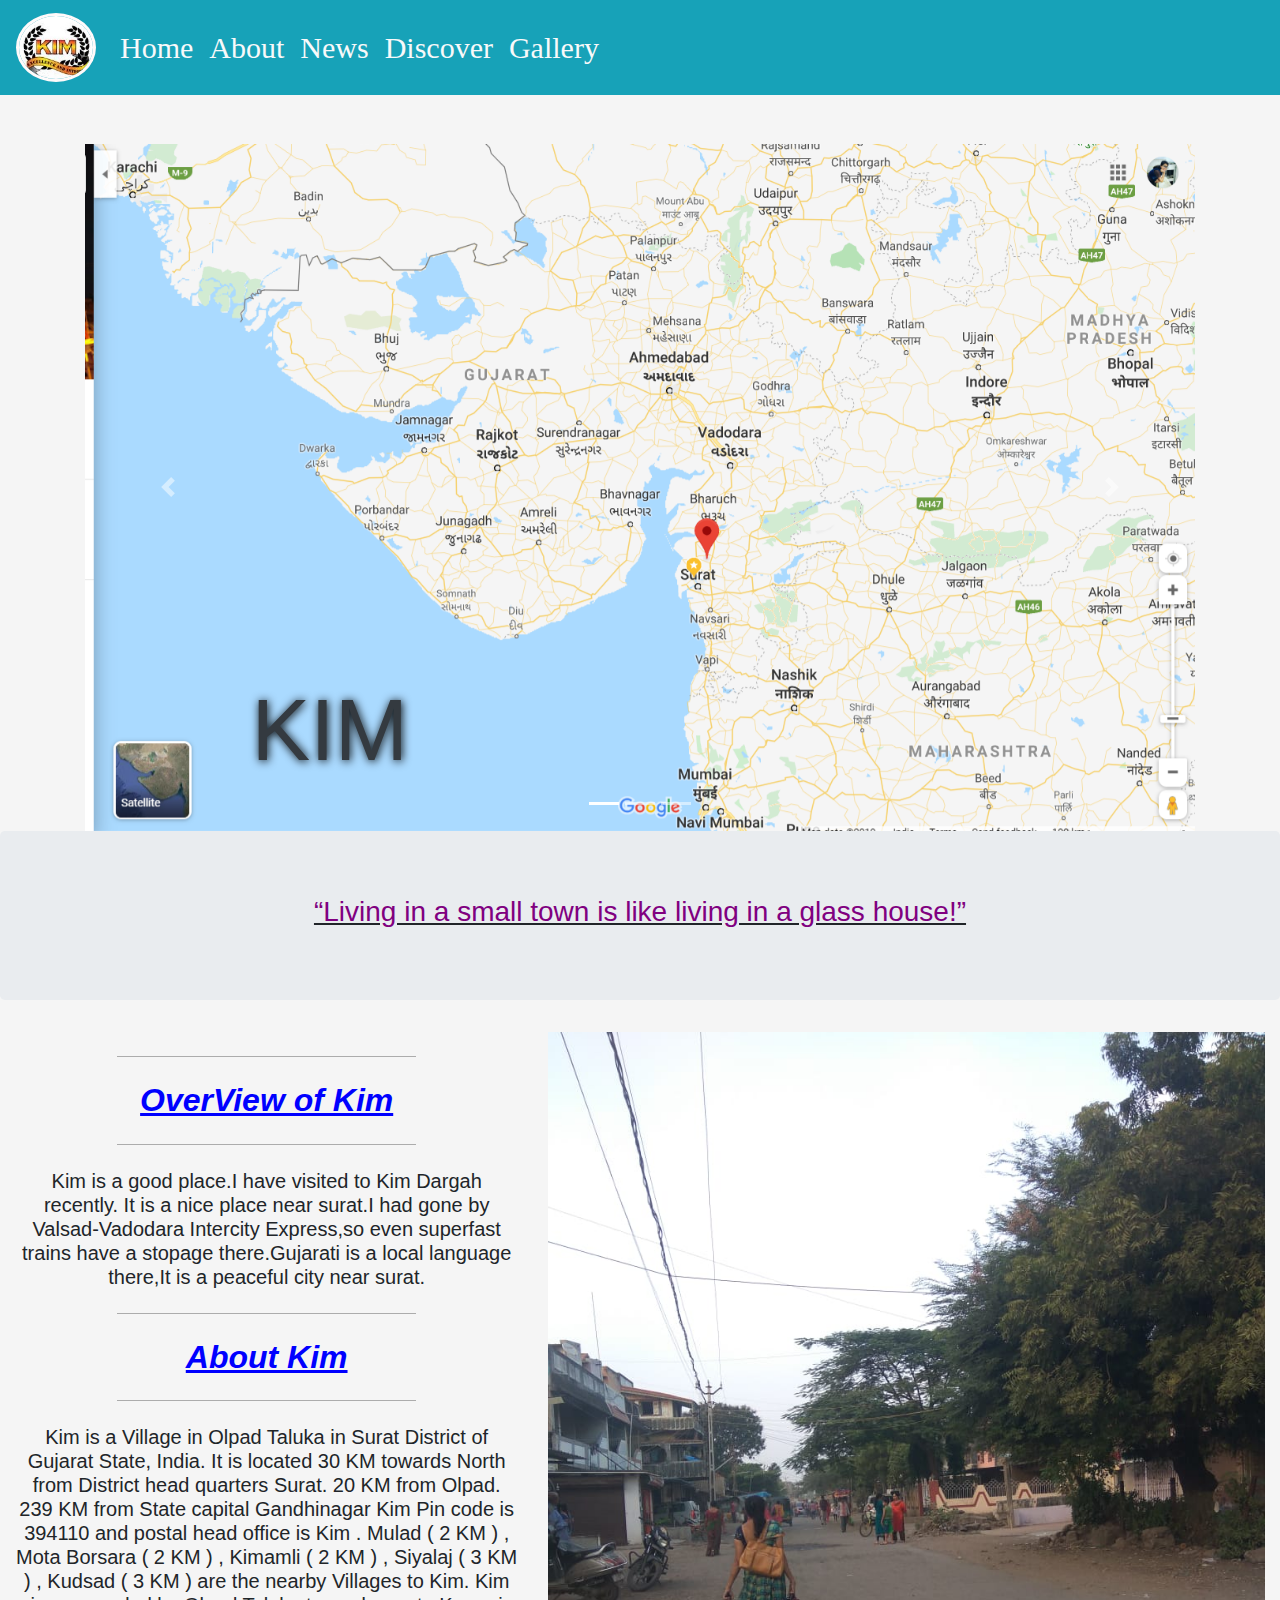
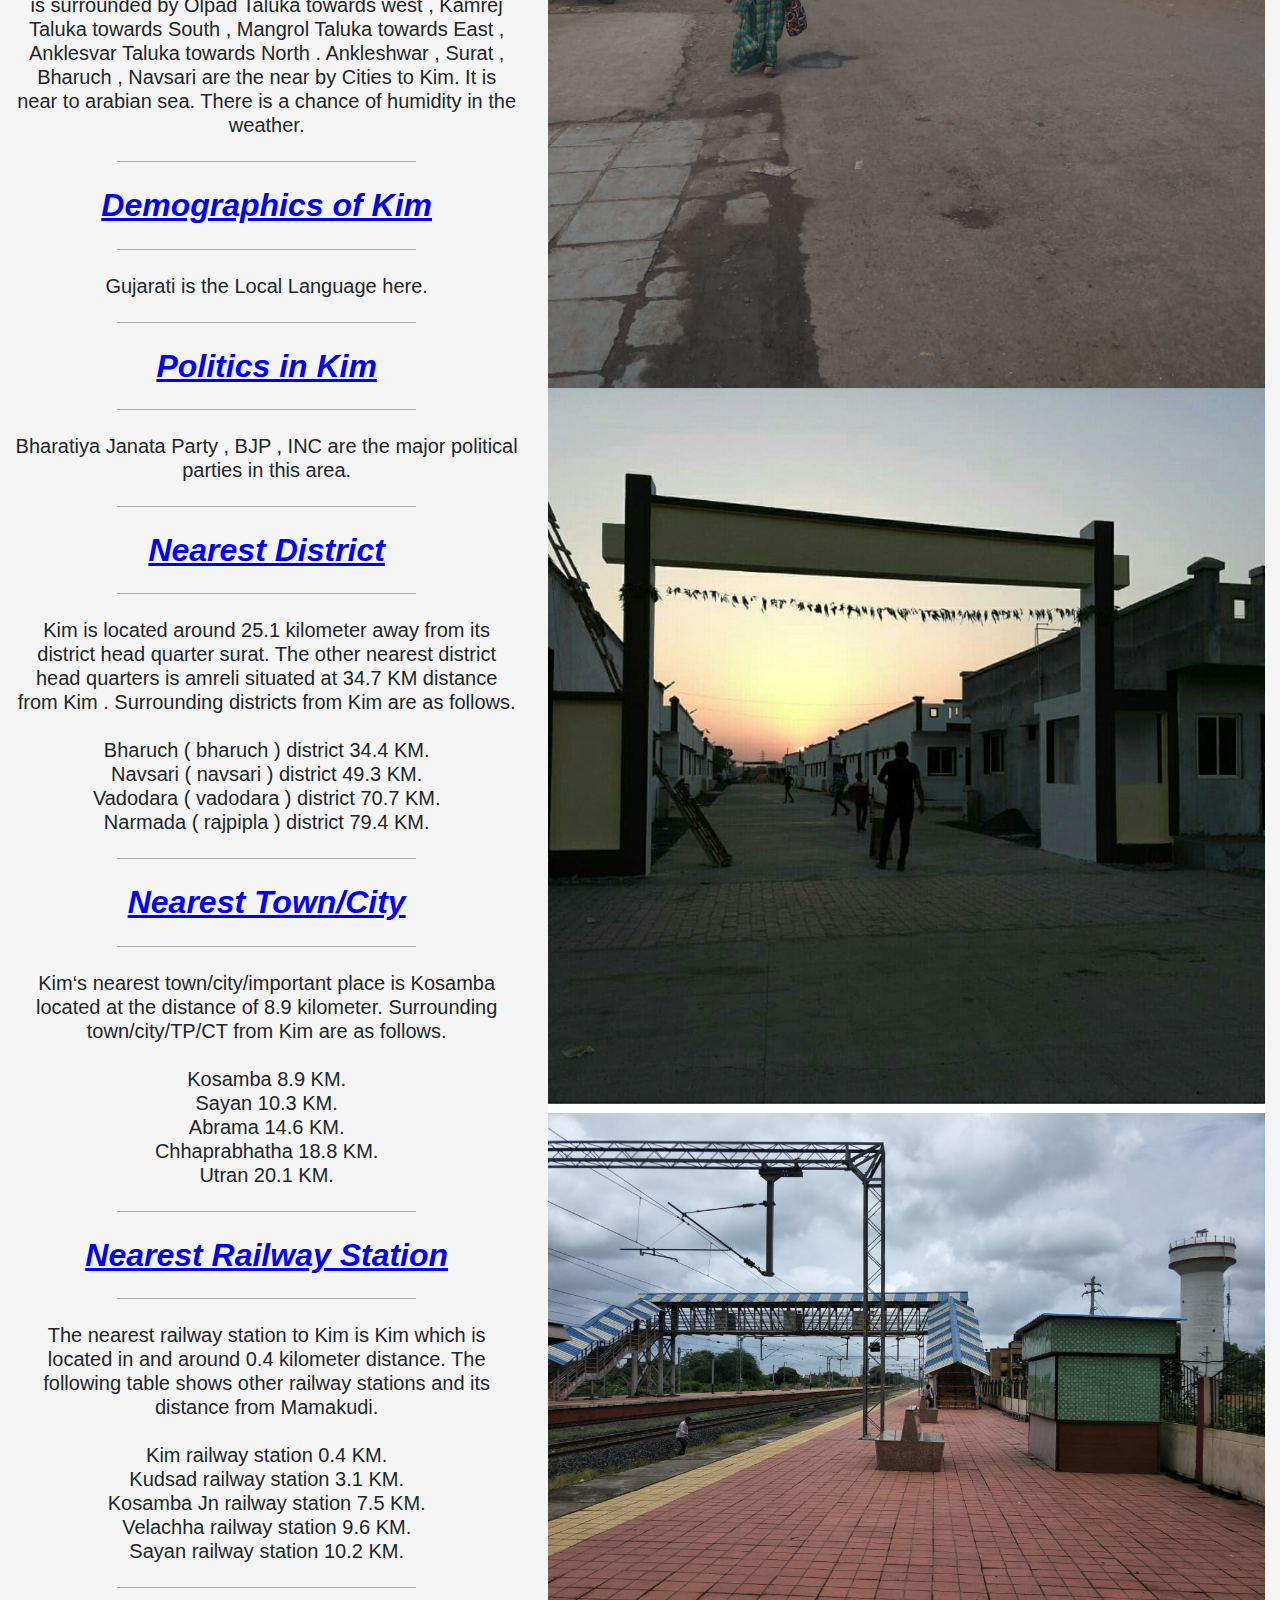
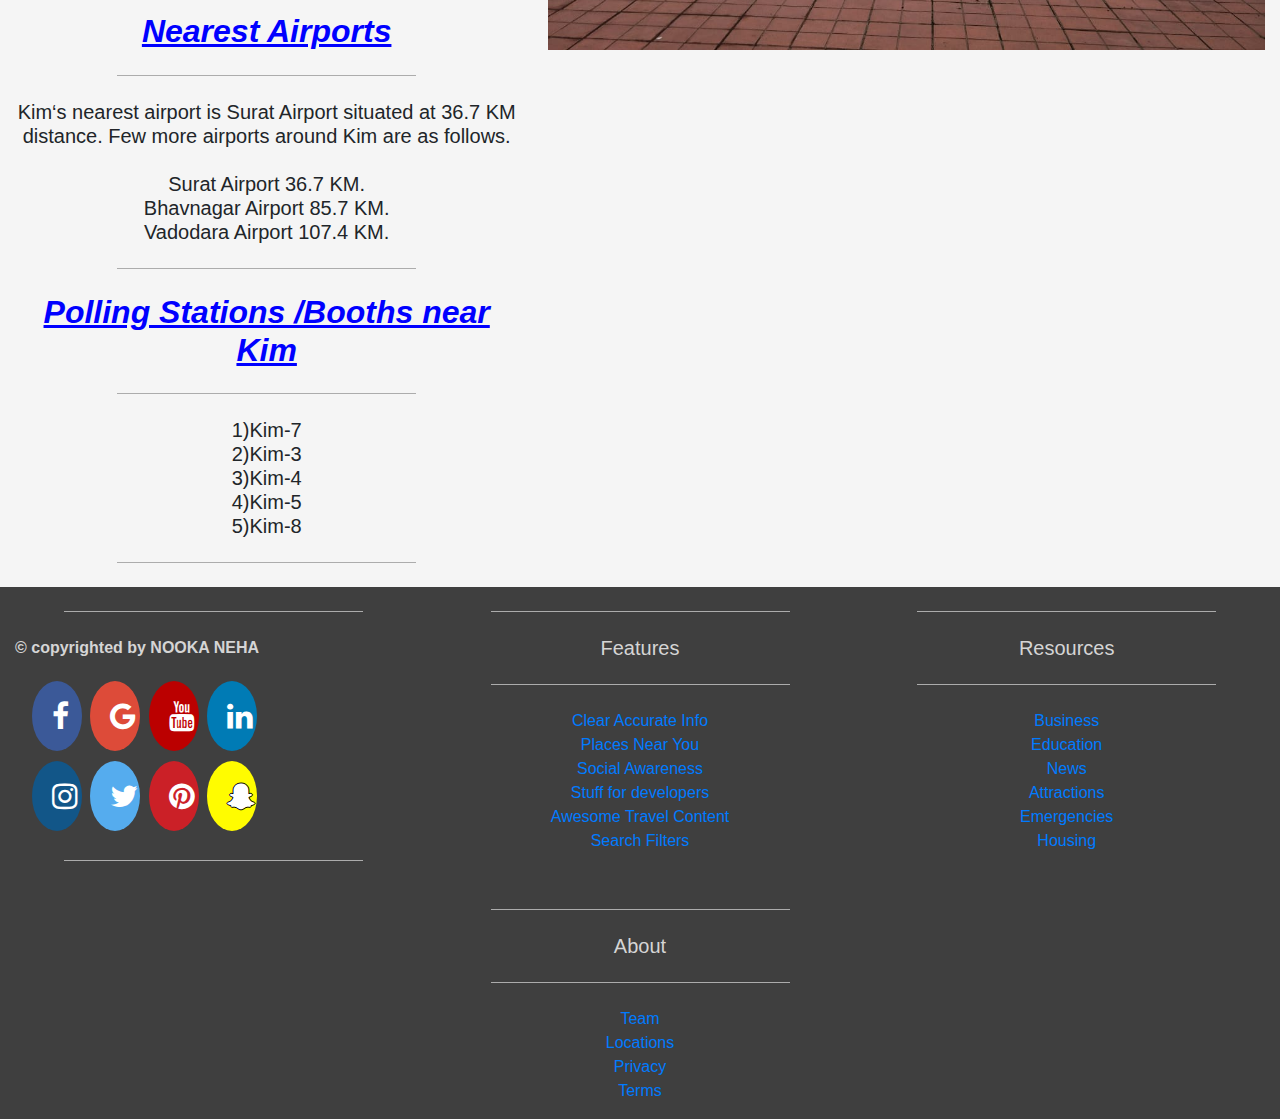
<file: about.html>
<!doctype html>
<html lang="en">

<head>
  <!-- Required meta tags -->
  <meta charset="utf-8">
  <meta name="viewport" content="width=device-width, initial-scale=1, shrink-to-fit=no">

  <!-- Bootstrap CSS -->
  <link rel="stylesheet" href="https://stackpath.bootstrapcdn.com/bootstrap/4.3.1/css/bootstrap.min.css"
    integrity="sha384-ggOyR0iXCbMQv3Xipma34MD+dH/1fQ784/j6cY/iJTQUOhcWr7x9JvoRxT2MZw1T" crossorigin="anonymous">
    <link rel="stylesheet" href="https://cdnjs.cloudflare.com/ajax/libs/font-awesome/4.7.0/css/font-awesome.min.css">

    <link rel="stylesheet" type="text/css" href="index.css">

  <title>About Kim</title>
  <style>
  p{
    font-size:medium;
    font-family: Verdana, Geneva, Tahoma, sans-serif;
  }
  h2{
    font-style:italic;
    text-decoration: underline;
    font-weight: bold;
    color:blue;
    text-align: center;
  }
  
  </style>
</head>

<body>

    <br>
    <div>
    <nav class="nav  navbar navbar-expand-md navbar-dark bg-info  fixed-top justify-content-center">
        <a class="navbar-brand" href="index.html">
            <img src="Logo.jpg" class="n"alt="Logo" style="width:80px;"></a>
            <button type="button" class="navbar-toggler" data-toggle="collapse" data-target="#menu">
              <span class="navbar-toggler-icon"></span>
              </button>
              <div class="collapse navbar-collapse" id="menu">
              <ul class="navbar-nav">
       <li class="nav-item"> <a class="nav-item nav-link text-light " href="index.html">Home</a></li>
        <li class="nav-item"><a class="nav-item nav-link text-light active" href="about.html">About</a></li>
          <li class="nav-item"><a class="nav-item nav-link text-light" href="news.html">News</a></li>
            <li class="nav-item"><a class="nav-item nav-link text-light" href="discover.html">Discover</a></li>
              <li class="nav-item"><a class="nav-item nav-link text-light" href="attractions.html">Gallery</a></li>
           </ul> </div>
    </nav>
    </div>
    <br><br><br><br><br>
    <div id="slides" class=" container carousel slide" data-ride="carousel">
        <ul class="carousel-indicators">
            <li data-target="#slides" data-slide-to="0" class="active"></li>
            <li data-target="#slides" data-slide-to="1"></li>
            <li data-target="#slides" data-slide-to="2"></li>
          </ul>
      <div class="carousel-inner">
        <div class="carousel-item active" data-interval="1000">
            <img src="guj.png" class="d-block w-100">

          <div class="carousel-caption">
            <h1 class="display-2 text-dark float-left">KIM </h1>
        </div>
      </div>
      <div class="carousel-item"data-interval="1000">
        <img src="about1.jpg" class="d-block w-100">

        <div class="carousel-caption">
          <h1 class="display-2">Beauty In Simplicity</h1>
      </div>
    </div><div class="carousel-item"data-interval="1000">
      <img src="world.png" class="d-block w-100">

      <div class="carousel-caption">
        <h1 class="display-2">Small Town with Creative Minds</h1>
    </div>
  </div>
    
      
      <a class="carousel-control-prev" href="#slides" role="button" data-slide="prev">
          <span class="carousel-control-prev-icon" aria-hidden="true"></span>
          <span class="sr-only">Previous</span>
          </a>
          <a class="carousel-control-next" href="#slides" role="button" data-slide="next">
          <span class="carousel-control-next-icon" aria-hidden="true"></span>
          <span class="sr-only">Next</span>
          </a>
      </div>
   </div>
   <div class="jumbotron text-center">
     <h3 style="font-size:28px; color:purple;">“Living in a small town is like living in a glass house!”</h3>
   </div>
  <div class="container-fluid padding">
    <div class="row padding">
      <div class="col-md-12 col-lg-5">
          <hr class="my-4"><h2>OverView of Kim</h2><hr class="my-4">
        <h5>Kim is a good place.I have visited to Kim Dargah recently. It is a nice place near surat.I had gone by Valsad-Vadodara Intercity Express,so even superfast trains have a stopage there.Gujarati is a local language there,It is a peaceful city near surat.</h5>
        <hr class="my-4">
        <h2>About Kim</h2><hr class="my-4">
        <h5>

            Kim is a Village in Olpad Taluka in Surat District of Gujarat State, India. It is located 30 KM towards North from District head quarters Surat. 20 KM from Olpad. 239 KM from State capital Gandhinagar
            
            Kim Pin code is 394110 and postal head office is Kim .
            
            Mulad ( 2 KM ) , Mota Borsara ( 2 KM ) , Kimamli ( 2 KM ) , Siyalaj ( 3 KM ) , Kudsad ( 3 KM ) are the nearby Villages to Kim. Kim is surrounded by Olpad Taluka towards west , Kamrej Taluka towards South , Mangrol Taluka towards East , Anklesvar Taluka towards North .
            
            Ankleshwar , Surat , Bharuch , Navsari are the near by Cities to Kim.
            
            It is near to arabian sea. There is a chance of humidity in the weather.</h5><hr class="my-4">

            <h2>Demographics of Kim</h2><hr class="my-4">
            <h5>
                Gujarati is the Local Language here.</h5><hr class="my-4">

            <h2>Politics in Kim</h2><hr class="my-4">
            <h5>
                Bharatiya Janata Party , BJP , INC are the major political parties in this area.</h5><hr class="my-4">

                <h2>Nearest District</h2><hr class="my-4">
                <h5>
                  Kim is located around 25.1 kilometer away from its district head quarter surat. The other nearest district head quarters is amreli situated at 34.7 KM distance from Kim . Surrounding districts from Kim are as follows.<br><br>
                    Bharuch ( bharuch ) district	34.4 KM.<br>
                      Navsari ( navsari ) district	49.3 KM.<br>
                      Vadodara ( vadodara ) district	70.7 KM.<br>
                      Narmada ( rajpipla ) district	79.4 KM.<br>

                  </h5><hr class="my-4">

                  <h2>Nearest Town/City</h2><hr class="my-4">
                <h5>
                  Kim‘s nearest town/city/important place is Kosamba located at the distance of 8.9 kilometer. Surrounding town/city/TP/CT from Kim are as follows.<br><br>
                  Kosamba	8.9 KM.<br>
                  Sayan	10.3 KM.<br>
                  Abrama	14.6 KM.<br>
                  Chhaprabhatha	18.8 KM.<br>
                  Utran	20.1 KM.
                  <br>

                  </h5><hr class="my-4">
                  <h2>Nearest Railway Station</h2><hr class="my-4">
            <h5>
              The nearest railway station to Kim is Kim which is located in and around 0.4 kilometer distance. The following table shows other railway stations and its distance from Mamakudi.<br><br>
              Kim railway station	0.4 KM.<br>
              Kudsad railway station	3.1 KM.<br>
              Kosamba Jn railway station	7.5 KM.<br>
              Velachha railway station	9.6 KM.<br>
              Sayan railway station	10.2 KM.<br>
              </h5><hr class="my-4">
                
                <h2>Nearest Airports</h2><hr class="my-4">
                <h5>
                  Kim‘s nearest airport is Surat Airport situated at 36.7 KM distance. Few more airports around Kim are as follows.<br><br>
                  Surat Airport	36.7 KM.<br>
                  Bhavnagar Airport	85.7 KM.<br>
                  Vadodara Airport	107.4 KM.<br>
                  </h5><hr class="my-4">

            <h2>Polling Stations /Booths near Kim</h2><hr class="my-4">
            <h5 class="text-center">
                1)Kim-7<br>
                2)Kim-3<br>
                3)Kim-4<br>
                4)Kim-5<br>
                5)Kim-8</h5><hr class="my-4">
                
      </div>
      <div class="col-lg-7">
          <img src="about11.jpeg" class="d-block w-100 h-20">
          <img src="about.jpg" class="d-block w-100 h-20">
          <img src="about3.jpg" class="d-block w-100 h-20">


      </div>
    </div>
  </div>
  <footer class="container-fluid ">
      <div class="row">
        <div class="col-12 col-md">
          <hr class="my-4">
          <strong class="d-block mb-3 text-left">&copy; copyrighted by NOOKA NEHA</strong>
          <div class="col-12 justify-content-center">
             <a href="https://www.facebook.com/" class="fa fa-facebook"></a>
          <a href="https://www.google.com/" class="fa fa-google"></a>
          
          <a href="https://www.youtube.com/" class="fa fa-youtube"></a>
          <a href="https://www.linkedin.com/" class="fa fa-linkedin"></a>
  
          <br>
          <a href="https://www.instagram.com/" class="fa fa-instagram"></a>
            
            <a href="https://www.twitter.com/" class="fa fa-twitter"></a>
            
            <a href="https://www.pinterest.com/" class="fa fa-pinterest"></a>
            <a href="https://www.snapchat.com/" class="fa fa-snapchat-ghost"></a>
  
  
              <hr class="my-4">
        </div></div>
        <div class=" col-4 col-md">
          <hr class="my-4">
          <h5>Features</h5>
          <hr class="my-4">
          <ul class="list-unstyled text-small">
            <li><a href="#">Clear Accurate Info</a></li>
            <li><a href="#">Places Near You</a></li>
            <li><a href="#">Social Awareness</a></li>
            <li><a href="#">Stuff for developers</a></li>
            <li><a href="#">Awesome Travel Content</a></li>
            <li><a href="#">Search Filters</a></li>
          </ul>
        </div>
  
        <div class="col-4 col-md">
          <hr class="my-4">
          <h5>Resources</h5>
          <hr class="my-4">
          <ul class="list-unstyled text-small">
            <li><a href="#">Business</a></li>
            <li><a href="#">Education</a></li>
            <li><a href="#">News</a></li>
            <li><a href="#">Attractions</a></li>
            <li><a href="#">Emergencies</a></li>
            <li><a href="#">Housing</a></li>
          </ul>
        </div>
        <div class="col-4 col-md">
          <hr class="my-4">
          <h5>About</h5>
          <hr class="my-4">
          <ul class="list-unstyled text-small">
            <li><a href="#">Team</a></li>
            <li><a href="#">Locations</a></li>
            <li><a href="#">Privacy</a></li>
            <li><a href="#">Terms</a></li>
          </ul>
        </div>
      </div>
    </footer>
   
  <!-- Optional JavaScript -->
  <!-- jQuery first, then Popper.js, then Bootstrap JS -->
  <script src="https://code.jquery.com/jquery-3.3.1.slim.min.js"
    integrity="sha384-q8i/X+965DzO0rT7abK41JStQIAqVgRVzpbzo5smXKp4YfRvH+8abtTE1Pi6jizo"
    crossorigin="anonymous"></script>
  <script src="https://cdnjs.cloudflare.com/ajax/libs/popper.js/1.14.7/umd/popper.min.js"
    integrity="sha384-UO2eT0CpHqdSJQ6hJty5KVphtPhzWj9WO1clHTMGa3JDZwrnQq4sF86dIHNDz0W1"
    crossorigin="anonymous"></script>
  <script src="https://stackpath.bootstrapcdn.com/bootstrap/4.3.1/js/bootstrap.min.js"
    integrity="sha384-JjSmVgyd0p3pXB1rRibZUAYoIIy6OrQ6VrjIEaFf/nJGzIxFDsf4x0xIM+B07jRM"
    crossorigin="anonymous"></script>
</body>

</html>
</file>
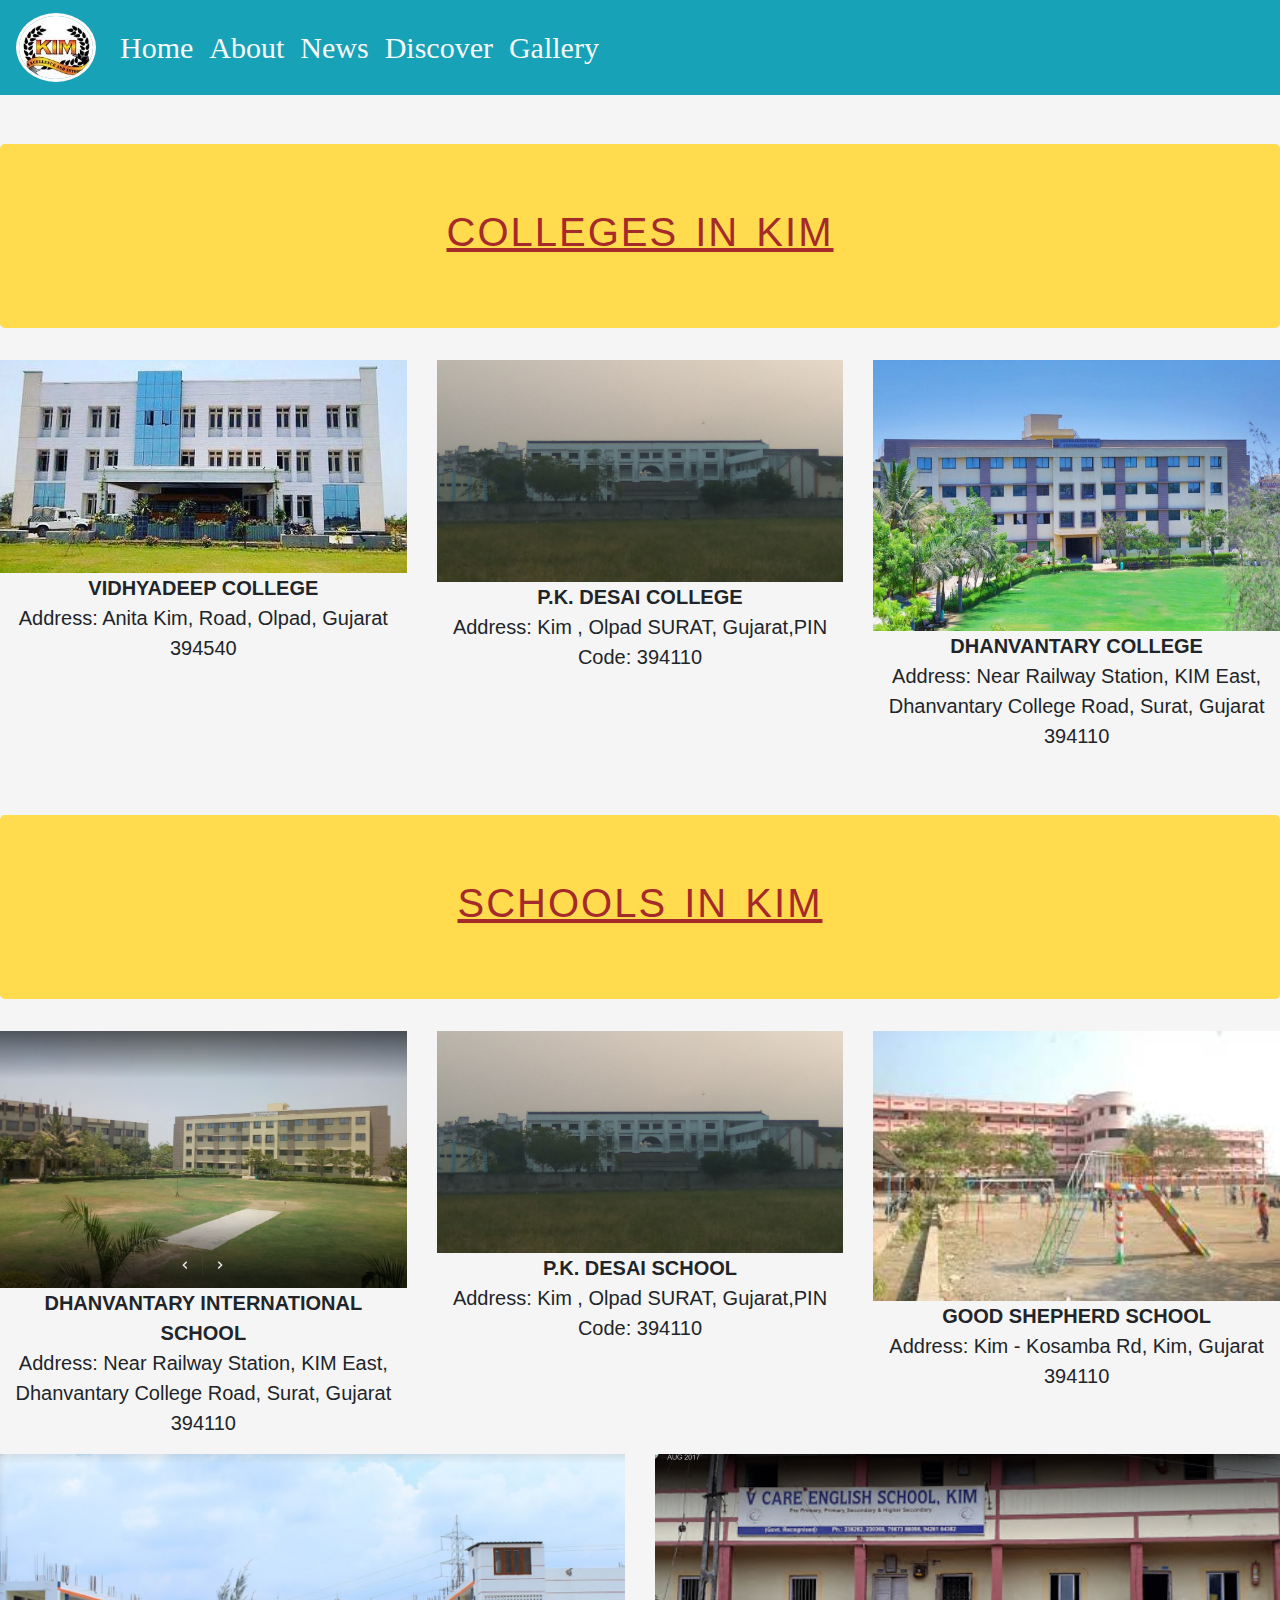
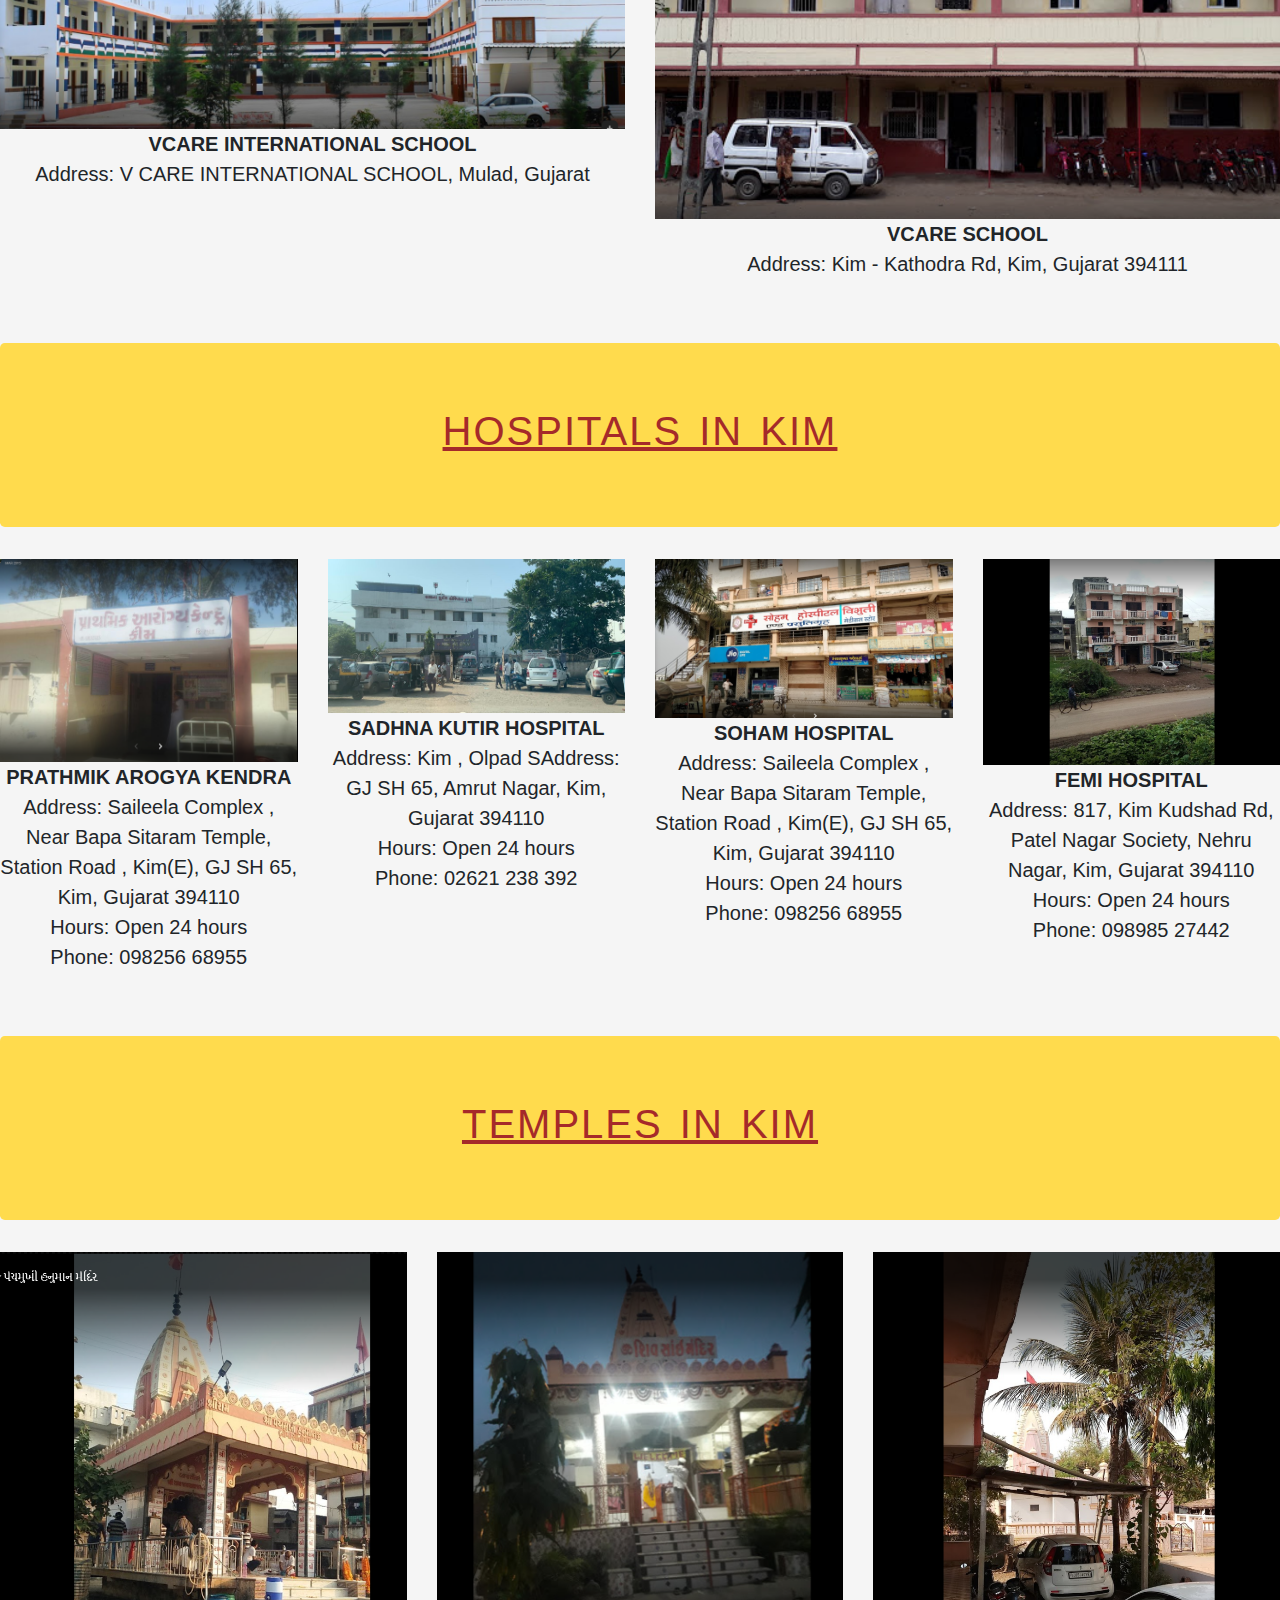
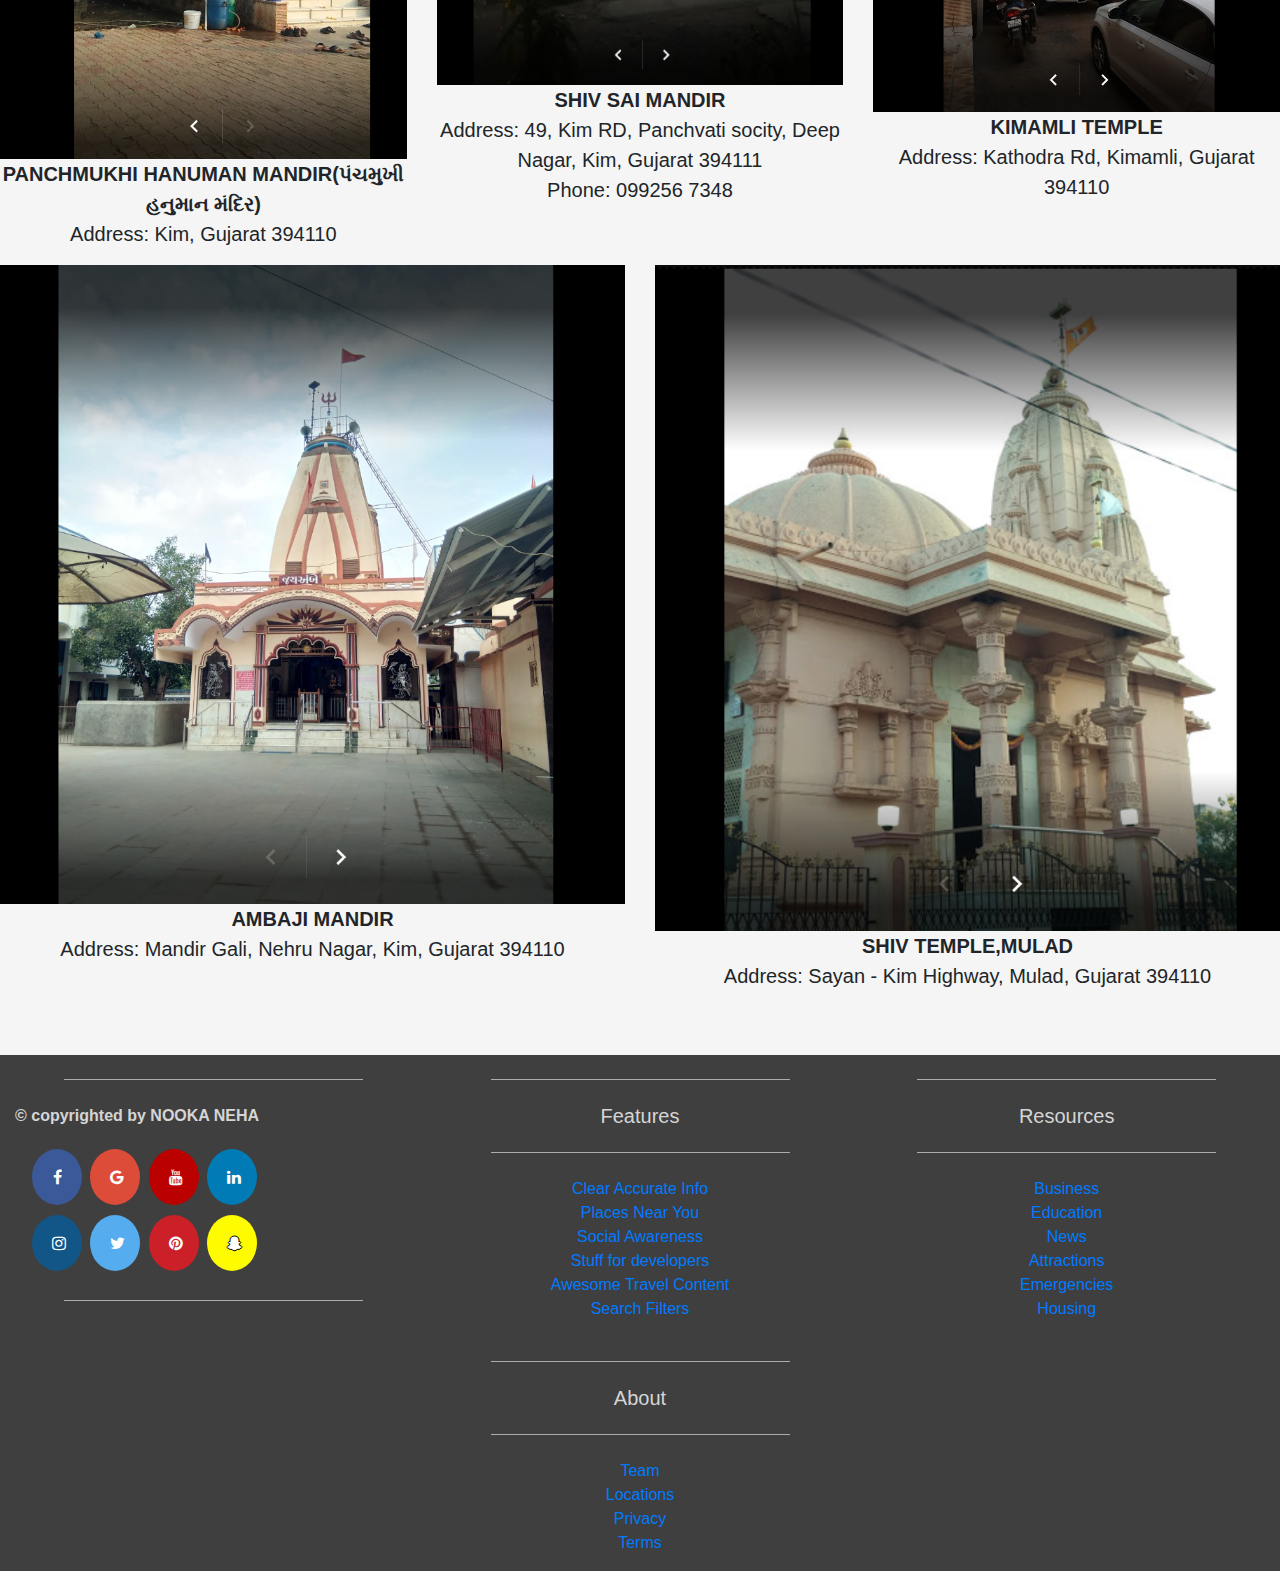
<file: discover.html>
<!doctype html>
<html lang="en">

<head>
  <!-- Required meta tags -->
  <meta charset="utf-8">
  <meta name="viewport" content="width=device-width, initial-scale=1, shrink-to-fit=no">

  <!-- Bootstrap CSS -->
  <link rel="stylesheet" href="https://stackpath.bootstrapcdn.com/bootstrap/4.3.1/css/bootstrap.min.css"
    integrity="sha384-ggOyR0iXCbMQv3Xipma34MD+dH/1fQ784/j6cY/iJTQUOhcWr7x9JvoRxT2MZw1T" crossorigin="anonymous">
  <link rel="stylesheet" type="text/css" href="index.css">
  <link rel="stylesheet" href="https://cdnjs.cloudflare.com/ajax/libs/font-awesome/4.7.0/css/font-awesome.min.css">

  <title>Discover Kim</title>
  <style>
  .jumbotron{
    background-color:#ffdb4d;
    color: brown;
    word-spacing: 4px;
    letter-spacing: 2px;
  }
  </style>
</head>

<body>


    <div>
        <nav class="nav  navbar navbar-expand-md navbar-dark bg-info  fixed-top justify-content-center">
            <a class="navbar-brand" href="index.html">
                <img src="Logo.jpg" class="n"alt="Logo" style="width:80px;"></a>
                <button type="button" class="navbar-toggler" data-toggle="collapse" data-target="#menu">
                  <span class="navbar-toggler-icon"></span>
                  </button>
                  <div class="collapse navbar-collapse" id="menu">
                  <ul class="navbar-nav">
           <li class="nav-item"> <a class="nav-item nav-link text-light " href="index.html">Home</a></li>
            <li class="nav-item"><a class="nav-item nav-link text-light " href="about.html">About</a></li>
              <li class="nav-item"><a class="nav-item nav-link text-light" href="news.html">News</a></li>
                <li class="nav-item"><a class="nav-item nav-link text-light active" href="discover.html">Discover</a></li>
                  <li class="nav-item"><a class="nav-item nav-link text-light" href="attractions.html">Gallery</a></li>
               </ul> </div>
        </nav>
        </div>
  <br><br><br><br><br><br>
  <div class="jumbotron">
    <h1>COLLEGES IN KIM</h1>
  </div>

  <div class="row">
    <div class="col-lg-4">
      <figure>
        <img src="school1.jpeg" class="d-block w-100 h-100">
        <figcaption><b>VIDHYADEEP COLLEGE</b><br>
          Address: Anita Kim, Road, Olpad, Gujarat 394540
        </figcaption>
      </figure>
    </div>
    <div class="col-lg-4">
      <figure>
        <img src="school4.jpg" class="d-block w-100 h-75">
        <figcaption><b>P.K. DESAI COLLEGE</b><br>
          Address: Kim , Olpad SURAT, Gujarat,PIN Code: 394110
        </figcaption>
      </figure>
    </div>
    <div class="col-lg-4">
      <figure>
        <img src="school5.jpg" class="d-block w-100 h-70">
        <figcaption>
            <b>DHANVANTARY COLLEGE</b><br>
            Address: Near Railway Station, KIM East, Dhanvantary College Road, Surat, Gujarat 394110
                </figcaption>
      </figure>
    </div>
  </div> <br><br>

  <div class="jumbotron">
    <h1>SCHOOLS IN KIM</h1>
  </div>

  <div class="row">
    <div class="col-lg-4">
      <figure>
        <img src="s.png" class="d-block w-100 h-100">
        <figcaption><b>DHANVANTARY INTERNATIONAL SCHOOL</b><br>
          Address: Near Railway Station, KIM East, Dhanvantary College Road, Surat, Gujarat 394110
        </figcaption>
      </figure>
    </div>
    <div class="col-lg-4">
      <figure>
        <img src="s1.jpg" class="d-block w-100 h-75">
        <figcaption><b>P.K. DESAI SCHOOL</b><br>
          Address: Kim , Olpad SURAT, Gujarat,PIN Code: 394110
        </figcaption>
      </figure>
    </div>
    <div class="col-lg-4">
      <figure>
        <img src="s2.jpg" class="d-block w-100 h-70">
        <figcaption>
          <b>GOOD SHEPHERD SCHOOL</b><br>
          Address: Kim - Kosamba Rd, Kim, Gujarat 394110    </figcaption>
      </figure>
    </div>
    <div class="col-lg-6">
    <figure>
        <img src="s3.png" class="d-block w-100 h-70">
        <figcaption><b>VCARE INTERNATIONAL SCHOOL</b><br>
          Address: V CARE INTERNATIONAL SCHOOL, Mulad, Gujarat        </figcaption>
      </figure>
    </div>
    <div class="col-lg-6">
    <figure>
        <img src="s4.png" class="d-block w-100 h-70">
        <figcaption>
          <b>VCARE SCHOOL</b><br>
          Address: Kim - Kathodra Rd, Kim, Gujarat 394111        </figcaption>
      </figure>
    </div>
  </div> <br><br>


  <div class="jumbotron">
      <h1>HOSPITALS IN KIM</h1>
    </div>
  
    <div class="row">
      <div class="col-lg-3">
        <figure>
          <img src="h1.png" class="d-block w-100 h-100">
          <figcaption><b>PRATHMIK AROGYA KENDRA</b><br>
            Address: Saileela Complex , Near Bapa Sitaram Temple, Station Road , Kim(E), GJ SH 65, Kim, Gujarat 394110<br>
            Hours:  Open 24 hours<br>
            Phone: 098256 68955          </figcaption>
        </figure>
      </div>
      <div class="col-lg-3">
        <figure>
          <img src="h22.jpeg" class="d-block w-100 h-100">
          <figcaption><b>SADHNA KUTIR HOSPITAL</b><br>
            Address: Kim , Olpad SAddress: GJ SH 65, Amrut Nagar, Kim, Gujarat 394110<br>
            Hours: Open 24 hours<br>
            Phone: 02621 238 392
          </figcaption>
        </figure>
      </div>
      <div class="col-lg-3">
        <figure>
          <img src="h3.png" class="d-block w-100 h-100">
          <figcaption>
            <b>SOHAM HOSPITAL</b><br>
            Address: Saileela Complex , Near Bapa Sitaram Temple, Station Road , Kim(E), GJ SH 65, Kim, Gujarat 394110<br>
            Hours: Open 24 hours<br>
            Phone: 098256 68955    </figcaption>
        </figure>
      </div>
      <div class="col-lg-3">
      <figure>
          <img src="h4.png" class="d-block w-100 h-100">
          <figcaption><b>FEMI HOSPITAL</b><br>
            Address: 817, Kim Kudshad Rd, Patel Nagar Society, Nehru Nagar, Kim, Gujarat 394110<br>
            Hours: Open 24 hours<br>
             Phone: 098985 27442       </figcaption>
        </figure>
      </div>
   
    </div> <br><br>
  
  
    <div class="jumbotron">
        <h1>TEMPLES IN KIM</h1>
      </div>
      <div class="row">
        <div class="col-lg-4">
          <figure>
            <img src="t1.png" class="d-block w-100 h-100">
            <figcaption><b>PANCHMUKHI HANUMAN MANDIR(પંચમુખી હનુમાન મંદિર)</b><br>
              Address: Kim, Gujarat 394110            </figcaption>
          </figure>
        </div>
        <div class="col-lg-4">
          <figure>
            <img src="t2.png" class="d-block w-100 h-75">
            <figcaption><b>SHIV SAI MANDIR</b><br>
              Address: 49, Kim RD, Panchvati socity, Deep Nagar, Kim, Gujarat 394111<br>
              Phone: 099256 7348
                          </figcaption>
          </figure>
        </div>
        <div class="col-lg-4">
          <figure>
            <img src="t3.png" class="d-block w-100 h-70">
            <figcaption>
              <b>KIMAMLI TEMPLE</b><br>
              Address: Kathodra Rd, Kimamli, Gujarat 394110    </figcaption>
          </figure>
        </div>
        <div class="col-lg-6">
        <figure>
            <img src="t.png" class="d-block w-100 h-70">
            <figcaption><b>AMBAJI MANDIR</b><br>
              Address: Mandir Gali, Nehru Nagar, Kim, Gujarat 394110       </figcaption>
          </figure>
        </div>
        <div class="col-lg-6">
        <figure>
            <img src="t4.png" class="d-block w-100 h-70">
            <figcaption>
              <b>SHIV TEMPLE,MULAD</b><br>
              Address: Sayan - Kim Highway, Mulad, Gujarat 394110       </figcaption>
          </figure>
        </div>
      </div> <br><br>

      <footer class="container-fluid ">
          <div class="row">
            <div class="col-12 col-md">
              <hr class="my-4">
              <strong class="d-block mb-3 text-left">&copy; copyrighted by NOOKA NEHA</strong>
              <div class="col-12 justify-content-center">
                 <a href="https://www.facebook.com/" class="fa fa-facebook"></a>
              <a href="https://www.google.com/" class="fa fa-google"></a>
              
              <a href="https://www.youtube.com/" class="fa fa-youtube"></a>
              <a href="https://www.linkedin.com/" class="fa fa-linkedin"></a>
      
              <br>
              <a href="https://www.instagram.com/" class="fa fa-instagram"></a>
                
                <a href="https://www.twitter.com/" class="fa fa-twitter"></a>
                
                <a href="https://www.pinterest.com/" class="fa fa-pinterest"></a>
                <a href="https://www.snapchat.com/" class="fa fa-snapchat-ghost"></a>
      
      
                  <hr class="my-4">
            </div></div>
            <div class=" col-4 col-md">
              <hr class="my-4">
              <h5>Features</h5>
              <hr class="my-4">
              <ul class="list-unstyled text-small">
                <li><a href="#">Clear Accurate Info</a></li>
                <li><a href="#">Places Near You</a></li>
                <li><a href="#">Social Awareness</a></li>
                <li><a href="#">Stuff for developers</a></li>
                <li><a href="#">Awesome Travel Content</a></li>
                <li><a href="#">Search Filters</a></li>
              </ul>
            </div>
      
            <div class="col-4 col-md">
              <hr class="my-4">
              <h5>Resources</h5>
              <hr class="my-4">
              <ul class="list-unstyled text-small">
                <li><a href="#">Business</a></li>
                <li><a href="#">Education</a></li>
                <li><a href="#">News</a></li>
                <li><a href="#">Attractions</a></li>
                <li><a href="#">Emergencies</a></li>
                <li><a href="#">Housing</a></li>
              </ul>
            </div>
            <div class="col-4 col-md">
              <hr class="my-4">
              <h5>About</h5>
              <hr class="my-4">
              <ul class="list-unstyled text-small">
                <li><a href="#">Team</a></li>
                <li><a href="#">Locations</a></li>
                <li><a href="#">Privacy</a></li>
                <li><a href="#">Terms</a></li>
              </ul>
            </div>
          </div>
        </footer>







  <!-- Optional JavaScript -->
  <!-- jQuery first, then Popper.js, then Bootstrap JS -->
  <script src="https://code.jquery.com/jquery-3.3.1.slim.min.js"
    integrity="sha384-q8i/X+965DzO0rT7abK41JStQIAqVgRVzpbzo5smXKp4YfRvH+8abtTE1Pi6jizo"
    crossorigin="anonymous"></script>
  <script src="https://cdnjs.cloudflare.com/ajax/libs/popper.js/1.14.7/umd/popper.min.js"
    integrity="sha384-UO2eT0CpHqdSJQ6hJty5KVphtPhzWj9WO1clHTMGa3JDZwrnQq4sF86dIHNDz0W1"
    crossorigin="anonymous"></script>
  <script src="https://stackpath.bootstrapcdn.com/bootstrap/4.3.1/js/bootstrap.min.js"
    integrity="sha384-JjSmVgyd0p3pXB1rRibZUAYoIIy6OrQ6VrjIEaFf/nJGzIxFDsf4x0xIM+B07jRM"
    crossorigin="anonymous"></script>
</body>

</html>
</file>
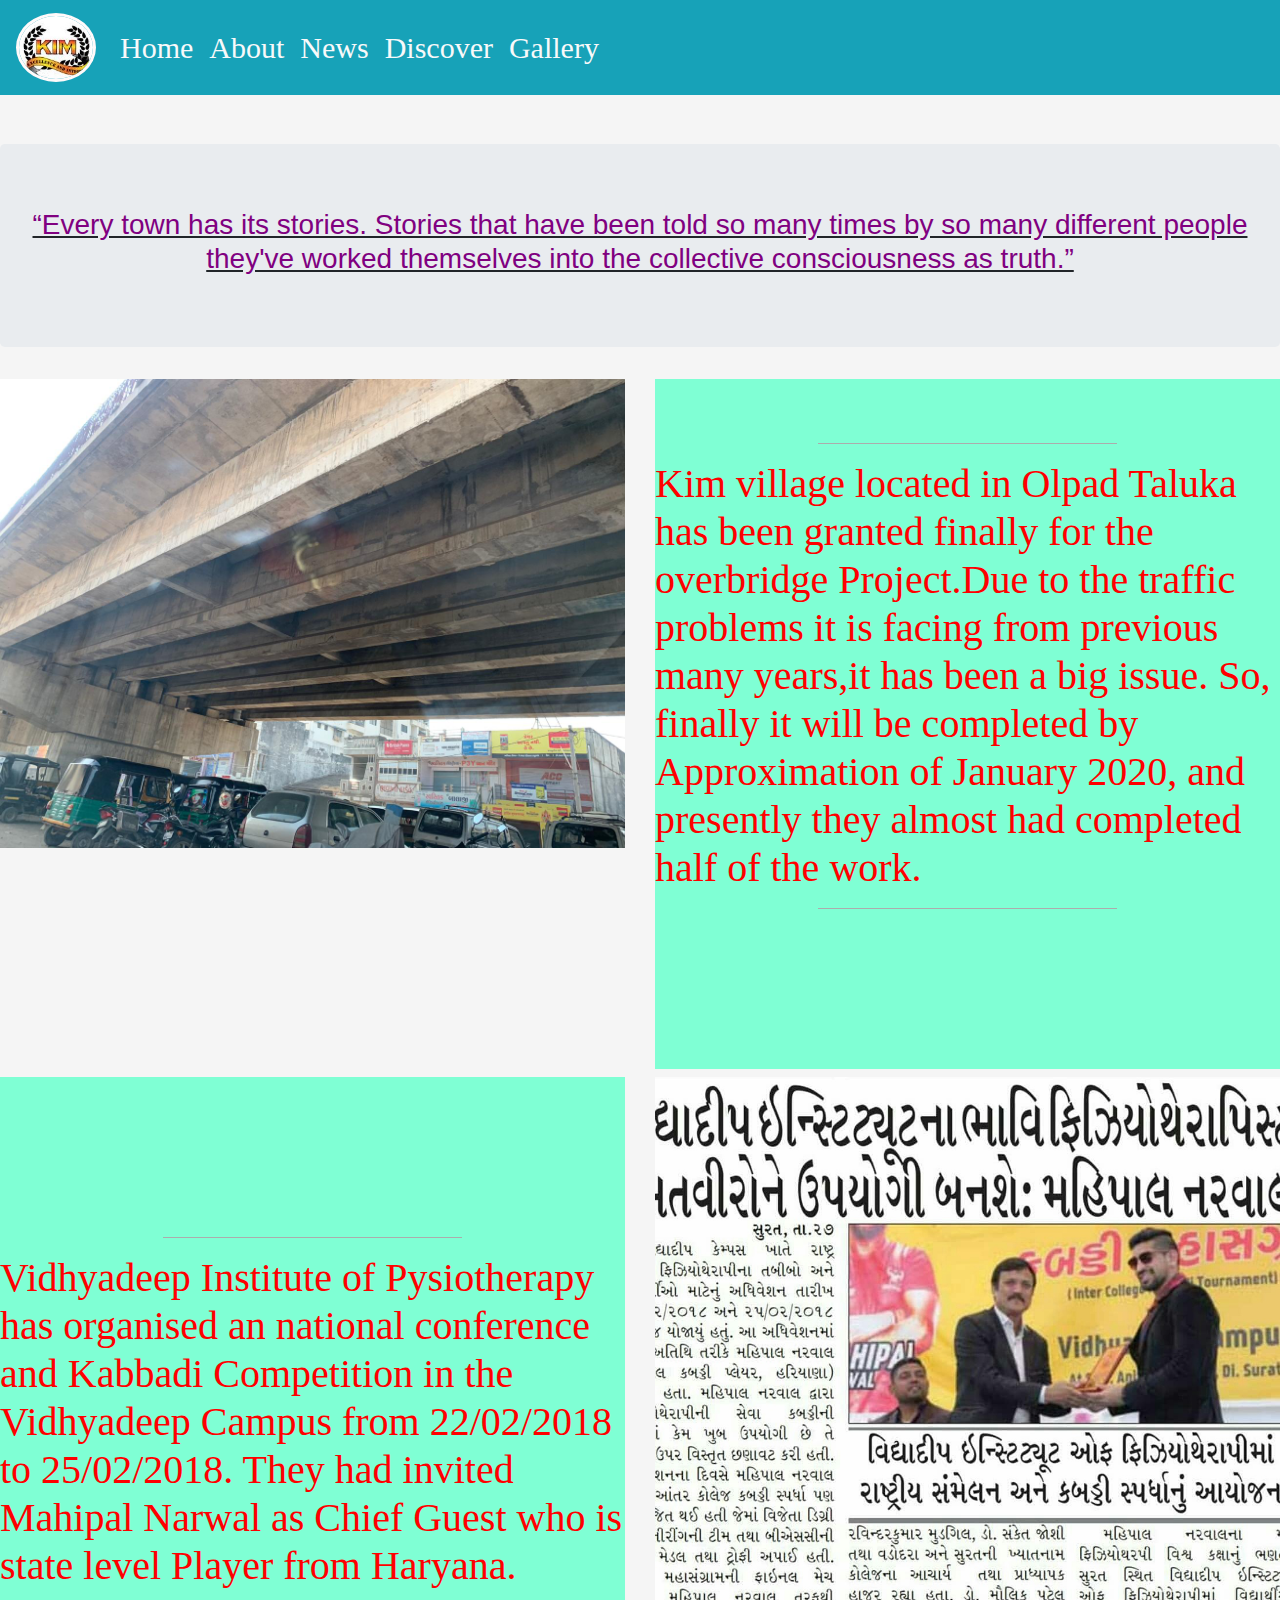
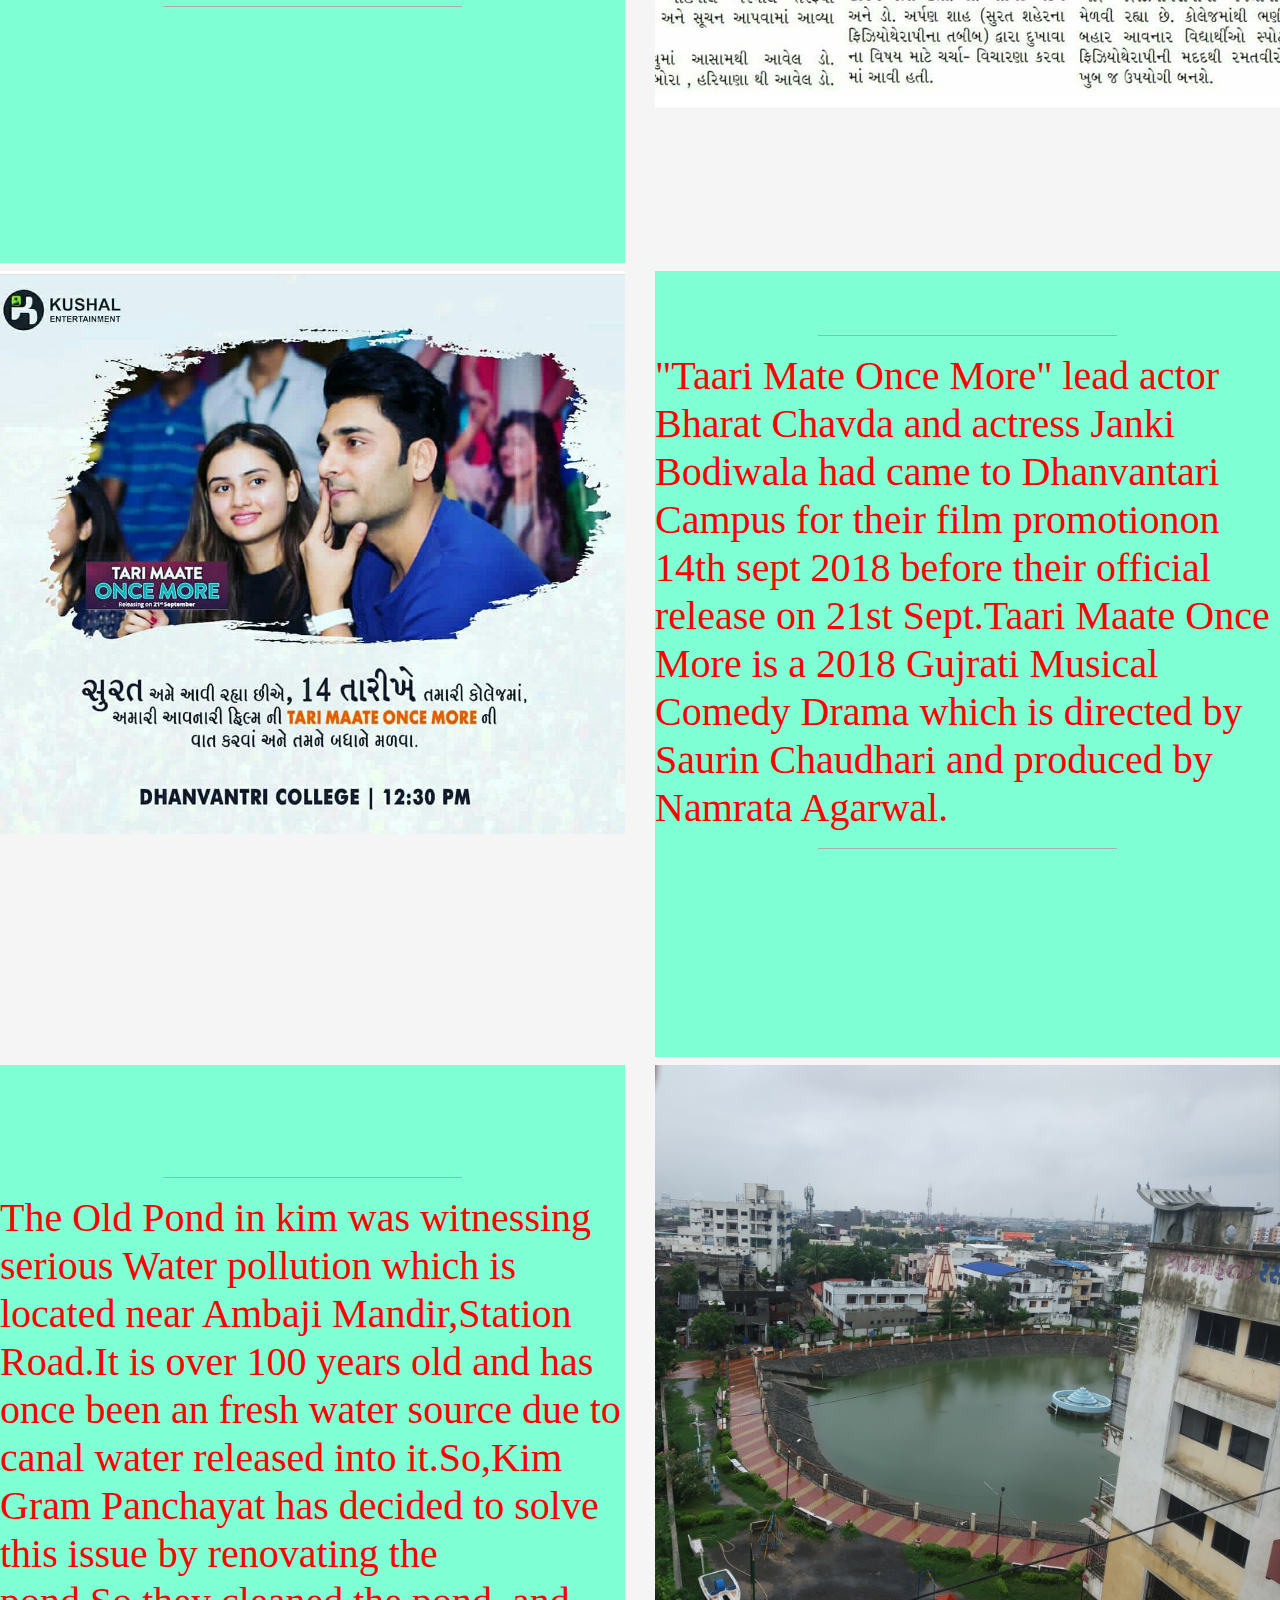
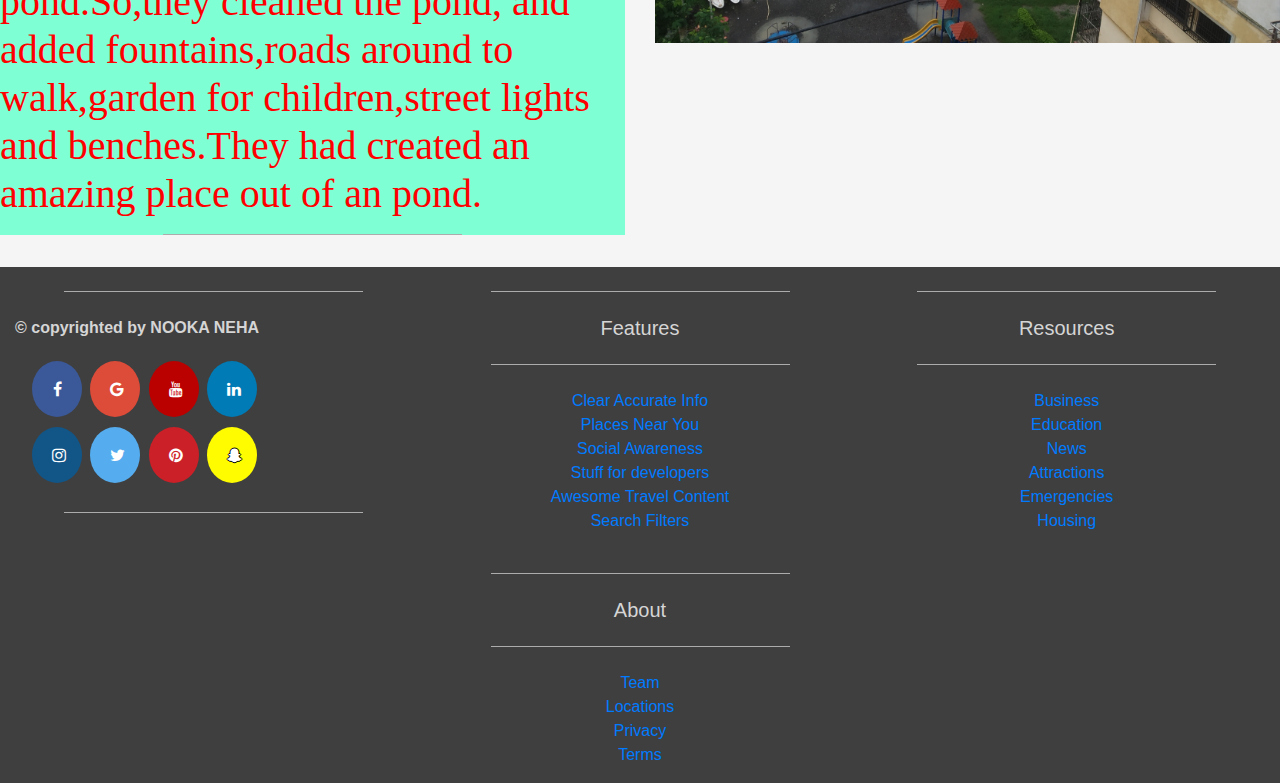
<file: news.html>
<!doctype html>
<html lang="en">

<head>
  <!-- Required meta tags -->
  <meta charset="utf-8">
  <meta name="viewport" content="width=device-width, initial-scale=1, shrink-to-fit=no">

  <!-- Bootstrap CSS -->
  <link rel="stylesheet" href="https://stackpath.bootstrapcdn.com/bootstrap/4.3.1/css/bootstrap.min.css"
    integrity="sha384-ggOyR0iXCbMQv3Xipma34MD+dH/1fQ784/j6cY/iJTQUOhcWr7x9JvoRxT2MZw1T" crossorigin="anonymous">
    <link rel="stylesheet" type="text/css" href="index.css">
    <link rel="stylesheet" href="https://cdnjs.cloudflare.com/ajax/libs/font-awesome/4.7.0/css/font-awesome.min.css">

  <title>News</title>
  <style>
  h1{
    font-family: "Verdana, Geneva, Tahoma, sans-serif";
    color:red;
    background-color:aquamarine;
  }
  </style>
</head>

<body>

 
    <div>
        <nav class="nav  navbar navbar-expand-md navbar-dark bg-info  fixed-top justify-content-center">
            <a class="navbar-brand" href="index.html">
                <img src="Logo.jpg" class="n"alt="Logo" style="width:80px;"></a>
                <button type="button" class="navbar-toggler" data-toggle="collapse" data-target="#menu">
                  <span class="navbar-toggler-icon"></span>
                  </button>
                  <div class="collapse navbar-collapse" id="menu">
                  <ul class="navbar-nav">
           <li class="nav-item"> <a class="nav-item nav-link text-light " href="index.html">Home</a></li>
            <li class="nav-item"><a class="nav-item nav-link text-light" href="about.html">About</a></li>
              <li class="nav-item"><a class="nav-item nav-link text-light active" href="news.html">News</a></li>
                <li class="nav-item"><a class="nav-item nav-link text-light" href="discover.html">Discover</a></li>
                  <li class="nav-item"><a class="nav-item nav-link text-light" href="attractions.html">Gallery</a></li>
               </ul> </div>
        </nav>
        </div>
    <br><br><br><br><br><br>
    <div class="jumbotron text-center">
        <h4 style="font-size:28px; color:purple;">“Every town has its stories. Stories that have been told so many times by so many different people they've worked themselves into the collective consciousness as truth.”</h4>
      </div>
    
    <div class="table">
      <div class="row">
        <div class="col-sm-12 col-lg-6">
            <img src="news111.jpeg" class="d-block w-100">
        </div>
            <div class="col-sm-12 col-lg-6">
                <h1>     
                  <br><hr>            
                    Kim village located in Olpad Taluka has been granted finally for the overbridge Project.Due to the traffic problems it is facing from previous many years,it has been a big issue. So, finally it will be completed by Approximation of January 2020, and presently they almost had completed half of the work.<hr><br><br><br>
                </h1>
            </div>
      </div>
      <div class="row">
          <div class="col-sm-12 col-lg-6">
            <h1>
              <br><br><br><hr>
              Vidhyadeep Institute of Pysiotherapy has organised an national conference and Kabbadi Competition in the Vidhyadeep Campus from 22/02/2018 to 25/02/2018. They had invited Mahipal Narwal as Chief Guest who is state level Player from Haryana.<hr><br><br><br><br><br>
            </h1>
          </div>
              <div class="col-sm-12 col-lg-6">
                  <img src="news2.jpg" class="d-block w-100">
           </div>
        </div>
        <div class="row">
            <div class="col-sm-12 col-lg-6">
                <img src="news3.jpg" class="d-block w-100">
            </div>
                <div class="col-sm-12 col-lg-6">
                    <h1>     
                      <br><hr>            
                        "Taari Mate Once More" lead actor Bharat Chavda and actress Janki Bodiwala had came to Dhanvantari Campus for their film promotionon 14th sept 2018 before their official release on 21st Sept.Taari Maate Once More is a 2018 Gujrati Musical Comedy Drama which is directed by Saurin Chaudhari and produced by Namrata Agarwal.<hr><br><br><br><br>   </h1>
                </div>
          </div>
          <div class="row">
              <div class="col-sm-12 col-lg-6">
                <h1>
                  <br><br><hr>
                 The  Old Pond in kim was witnessing serious Water pollution which is located near Ambaji Mandir,Station Road.It is over 100 years old and has once been an fresh water source due to canal water released into it.So,Kim Gram Panchayat has decided to solve this issue by renovating the pond.So,they cleaned the pond, and added fountains,roads around to walk,garden for children,street lights and benches.They had created an amazing place out of an pond.<hr>
                </h1>
              </div>
                  <div class="col-sm-12 col-lg-6">
                      <img src="news44.jpeg" class="d-block w-100">
               </div>
            </div>
          
    </div>

    <footer class="container-fluid ">
        <div class="row">
          <div class="col-12 col-md">
            <hr class="my-4">
            <strong class="d-block mb-3 text-left">&copy; copyrighted by NOOKA NEHA</strong>
            <div class="col-12 justify-content-center">
               <a href="https://www.facebook.com/" class="fa fa-facebook"></a>
            <a href="https://www.google.com/" class="fa fa-google"></a>
            
            <a href="https://www.youtube.com/" class="fa fa-youtube"></a>
            <a href="https://www.linkedin.com/" class="fa fa-linkedin"></a>
    
            <br>
            <a href="https://www.instagram.com/" class="fa fa-instagram"></a>
              
              <a href="https://www.twitter.com/" class="fa fa-twitter"></a>
              
              <a href="https://www.pinterest.com/" class="fa fa-pinterest"></a>
              <a href="https://www.snapchat.com/" class="fa fa-snapchat-ghost"></a>
    
    
                <hr class="my-4">
          </div></div>
          <div class=" col-4 col-md">
            <hr class="my-4">
            <h5>Features</h5>
            <hr class="my-4">
            <ul class="list-unstyled text-small">
              <li><a href="#">Clear Accurate Info</a></li>
              <li><a href="#">Places Near You</a></li>
              <li><a href="#">Social Awareness</a></li>
              <li><a href="#">Stuff for developers</a></li>
              <li><a href="#">Awesome Travel Content</a></li>
              <li><a href="#">Search Filters</a></li>
            </ul>
          </div>
    
          <div class="col-4 col-md">
            <hr class="my-4">
            <h5>Resources</h5>
            <hr class="my-4">
            <ul class="list-unstyled text-small">
              <li><a href="#">Business</a></li>
              <li><a href="#">Education</a></li>
              <li><a href="#">News</a></li>
              <li><a href="#">Attractions</a></li>
              <li><a href="#">Emergencies</a></li>
              <li><a href="#">Housing</a></li>
            </ul>
          </div>
          <div class="col-4 col-md">
            <hr class="my-4">
            <h5>About</h5>
            <hr class="my-4">
            <ul class="list-unstyled text-small">
              <li><a href="#">Team</a></li>
              <li><a href="#">Locations</a></li>
              <li><a href="#">Privacy</a></li>
              <li><a href="#">Terms</a></li>
            </ul>
          </div>
        </div>
      </footer>
  
  

  <!-- Optional JavaScript -->
  <!-- jQuery first, then Popper.js, then Bootstrap JS -->
  <script src="https://code.jquery.com/jquery-3.3.1.slim.min.js"
    integrity="sha384-q8i/X+965DzO0rT7abK41JStQIAqVgRVzpbzo5smXKp4YfRvH+8abtTE1Pi6jizo"
    crossorigin="anonymous"></script>
  <script src="https://cdnjs.cloudflare.com/ajax/libs/popper.js/1.14.7/umd/popper.min.js"
    integrity="sha384-UO2eT0CpHqdSJQ6hJty5KVphtPhzWj9WO1clHTMGa3JDZwrnQq4sF86dIHNDz0W1"
    crossorigin="anonymous"></script>
  <script src="https://stackpath.bootstrapcdn.com/bootstrap/4.3.1/js/bootstrap.min.js"
    integrity="sha384-JjSmVgyd0p3pXB1rRibZUAYoIIy6OrQ6VrjIEaFf/nJGzIxFDsf4x0xIM+B07jRM"
    crossorigin="anonymous"></script>
</body>

</html>
</file>
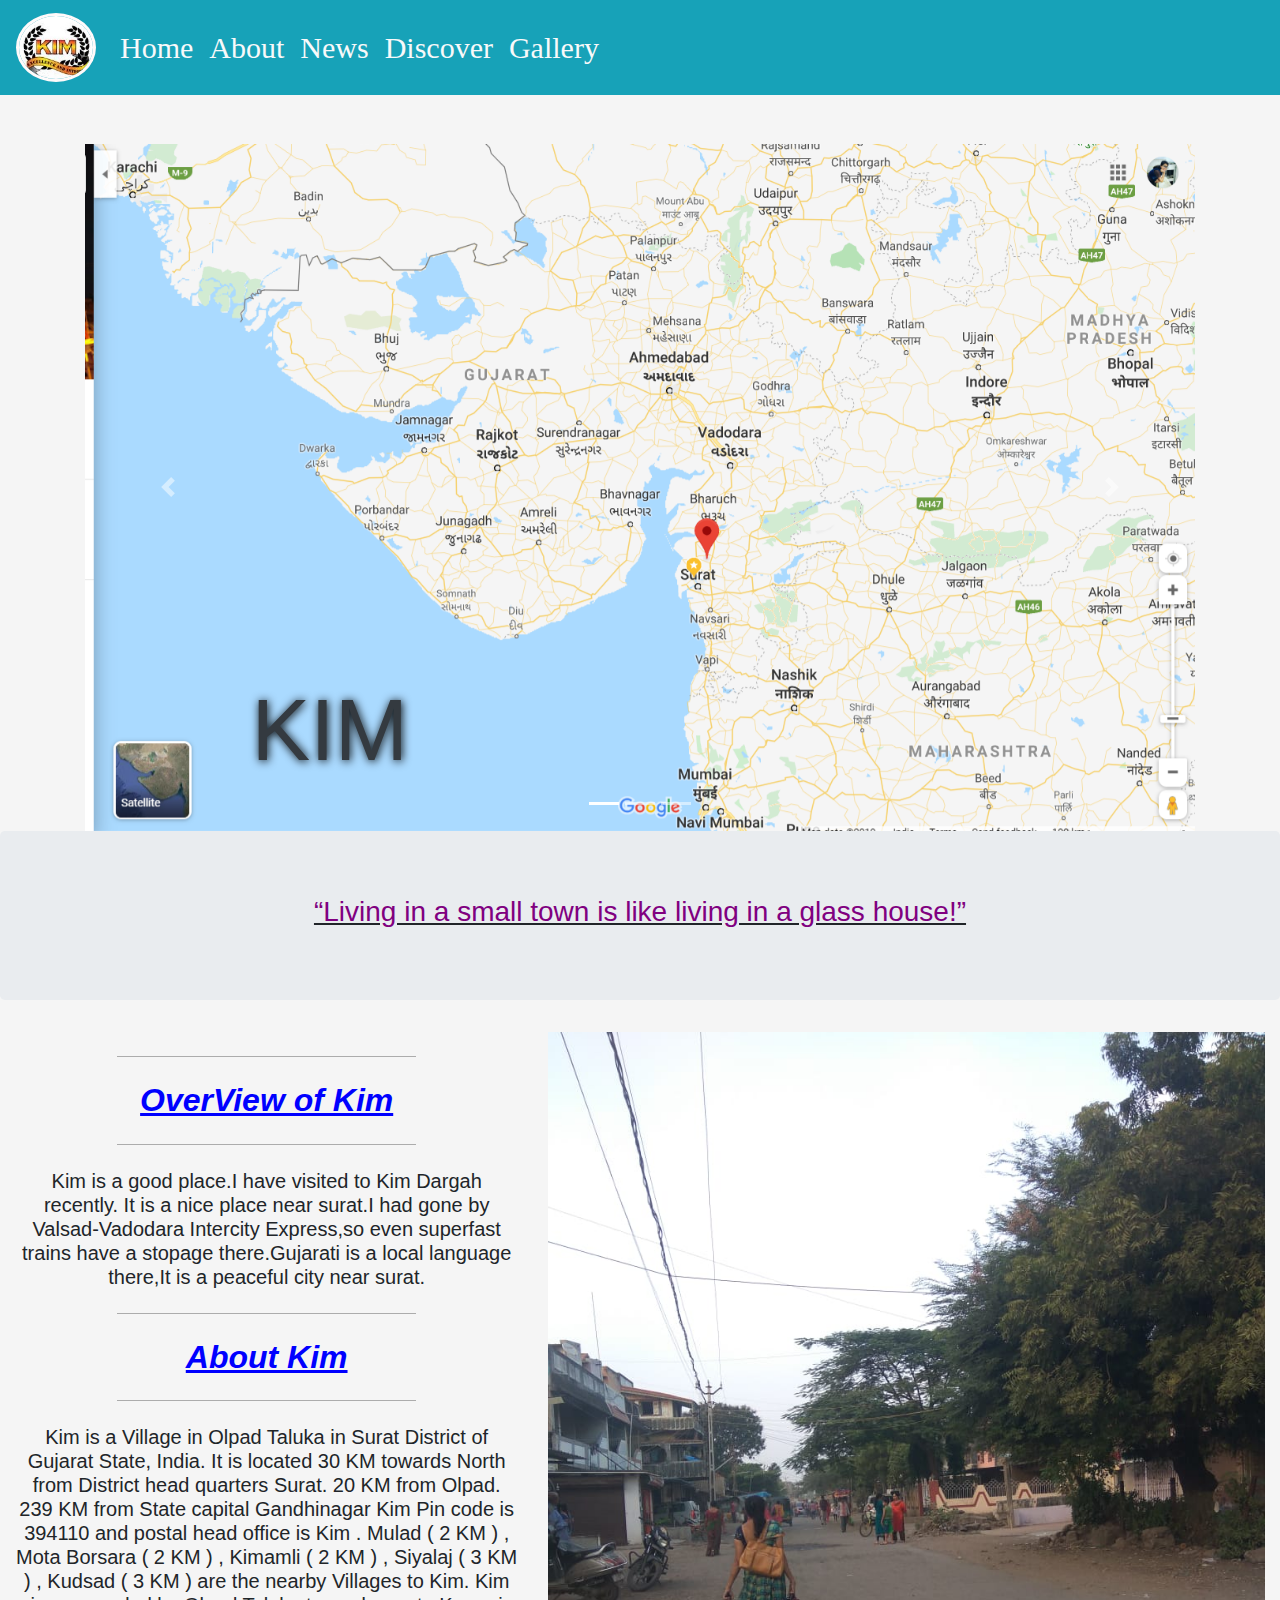
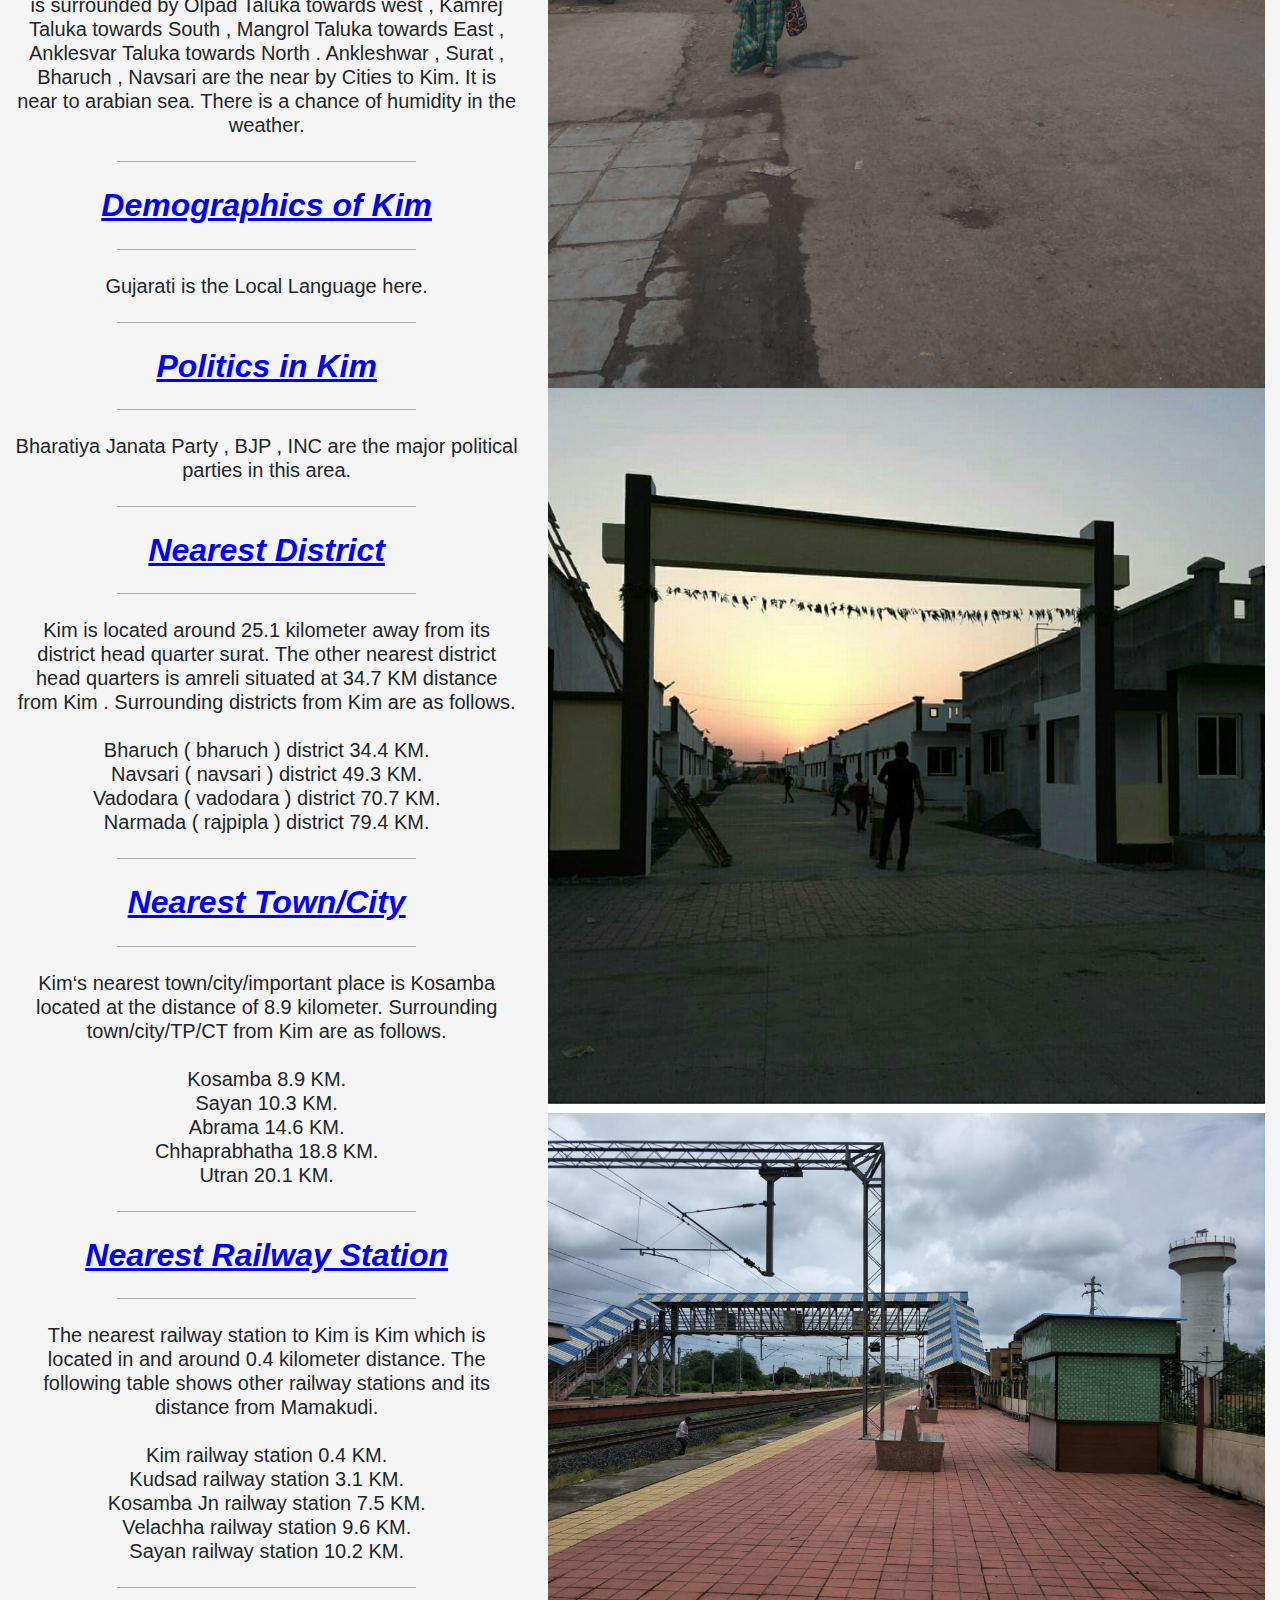
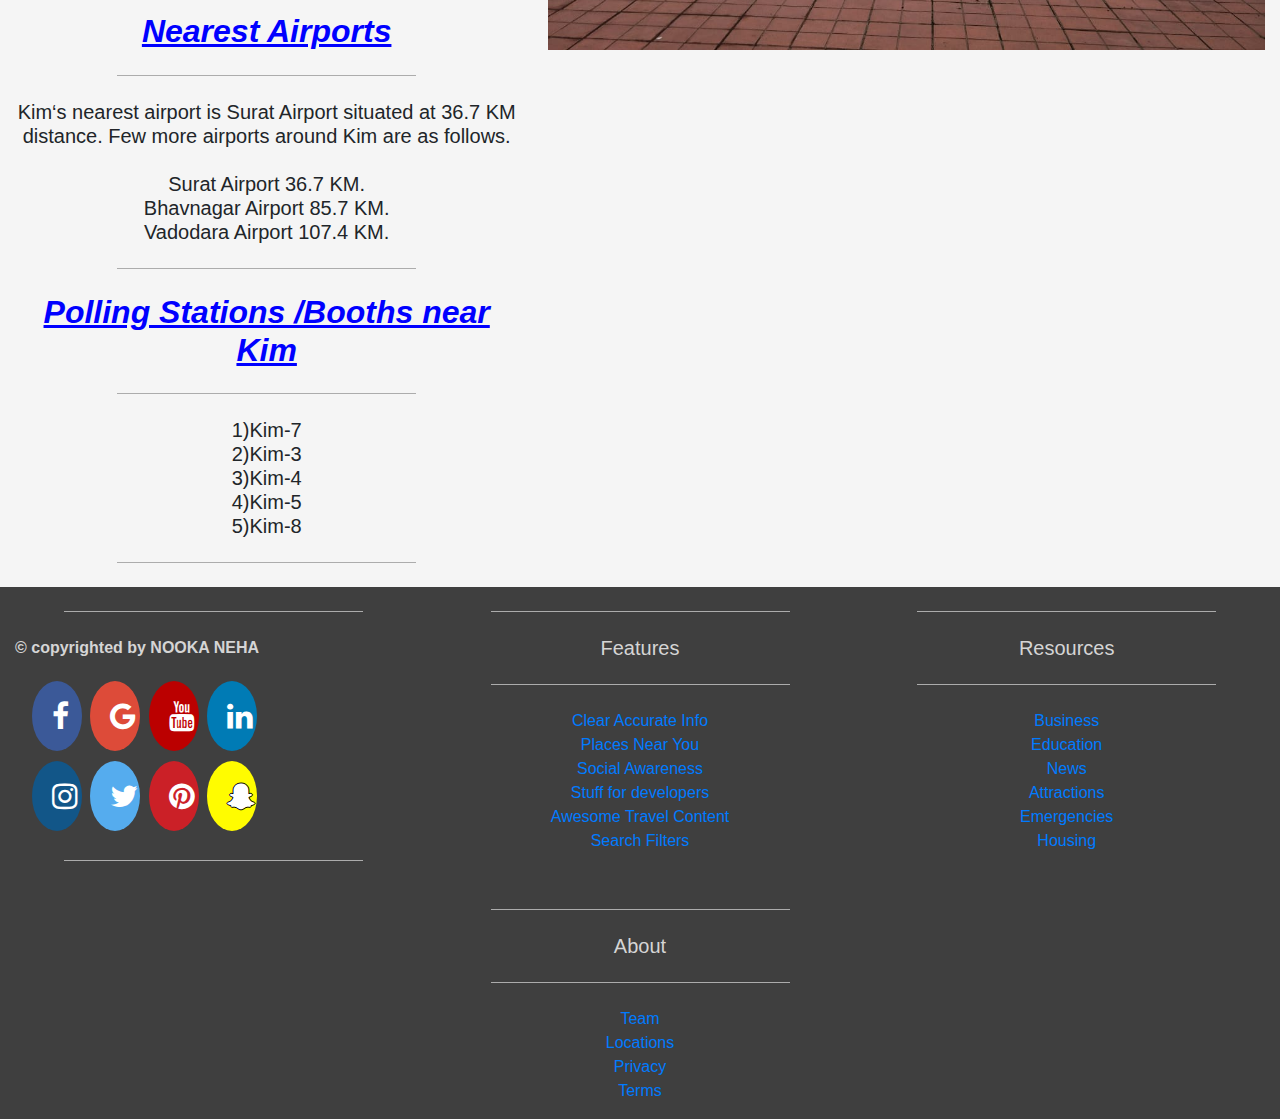
<file: src/about.html>
<!doctype html>
<html lang="en">

<head>
  <!-- Required meta tags -->
  <meta charset="utf-8">
  <meta name="viewport" content="width=device-width, initial-scale=1, shrink-to-fit=no">

  <!-- Bootstrap CSS -->
  <link rel="stylesheet" href="https://stackpath.bootstrapcdn.com/bootstrap/4.3.1/css/bootstrap.min.css"
    integrity="sha384-ggOyR0iXCbMQv3Xipma34MD+dH/1fQ784/j6cY/iJTQUOhcWr7x9JvoRxT2MZw1T" crossorigin="anonymous">
    <link rel="stylesheet" href="https://cdnjs.cloudflare.com/ajax/libs/font-awesome/4.7.0/css/font-awesome.min.css">

    <link rel="stylesheet" type="text/css" href="index.css">

  <title>About Kim</title>
  <style>
  p{
    font-size:medium;
    font-family: Verdana, Geneva, Tahoma, sans-serif;
  }
  h2{
    font-style:italic;
    text-decoration: underline;
    font-weight: bold;
    color:blue;
    text-align: center;
  }
  
  </style>
</head>

<body>

    <br>
    <div>
    <nav class="nav  navbar navbar-expand-md navbar-dark bg-info  fixed-top justify-content-center">
        <a class="navbar-brand" href="index.html">
            <img src="../Images/Logo.jpg" class="n"alt="Logo" style="width:80px;"></a>
            <button type="button" class="navbar-toggler" data-toggle="collapse" data-target="#menu">
              <span class="navbar-toggler-icon"></span>
              </button>
              <div class="collapse navbar-collapse" id="menu">
              <ul class="navbar-nav">
       <li class="nav-item"> <a class="nav-item nav-link text-light " href="index.html">Home</a></li>
        <li class="nav-item"><a class="nav-item nav-link text-light active" href="about.html">About</a></li>
          <li class="nav-item"><a class="nav-item nav-link text-light" href="news.html">News</a></li>
            <li class="nav-item"><a class="nav-item nav-link text-light" href="discover.html">Discover</a></li>
              <li class="nav-item"><a class="nav-item nav-link text-light" href="attractions.html">Gallery</a></li>
           </ul> </div>
    </nav>
    </div>
    <br><br><br><br><br>
    <div id="slides" class=" container carousel slide" data-ride="carousel">
        <ul class="carousel-indicators">
            <li data-target="#slides" data-slide-to="0" class="active"></li>
            <li data-target="#slides" data-slide-to="1"></li>
            <li data-target="#slides" data-slide-to="2"></li>
          </ul>
      <div class="carousel-inner">
        <div class="carousel-item active" data-interval="1000">
            <img src="../Images/guj.png" class="d-block w-100">

          <div class="carousel-caption">
            <h1 class="display-2 text-dark float-left">KIM </h1>
        </div>
      </div>
      <div class="carousel-item"data-interval="1000">
        <img src="../Images/about1.jpg" class="d-block w-100">

        <div class="carousel-caption">
          <h1 class="display-2">Beauty In Simplicity</h1>
      </div>
    </div><div class="carousel-item"data-interval="1000">
      <img src="../Images/world.png" class="d-block w-100">

      <div class="carousel-caption">
        <h1 class="display-2">Small Town with Creative Minds</h1>
    </div>
  </div>
    
      
      <a class="carousel-control-prev" href="#slides" role="button" data-slide="prev">
          <span class="carousel-control-prev-icon" aria-hidden="true"></span>
          <span class="sr-only">Previous</span>
          </a>
          <a class="carousel-control-next" href="#slides" role="button" data-slide="next">
          <span class="carousel-control-next-icon" aria-hidden="true"></span>
          <span class="sr-only">Next</span>
          </a>
      </div>
   </div>
   <div class="jumbotron text-center">
     <h3 style="font-size:28px; color:purple;">“Living in a small town is like living in a glass house!”</h3>
   </div>
  <div class="container-fluid padding">
    <div class="row padding">
      <div class="col-md-12 col-lg-5">
          <hr class="my-4"><h2>OverView of Kim</h2><hr class="my-4">
        <h5>Kim is a good place.I have visited to Kim Dargah recently. It is a nice place near surat.I had gone by Valsad-Vadodara Intercity Express,so even superfast trains have a stopage there.Gujarati is a local language there,It is a peaceful city near surat.</h5>
        <hr class="my-4">
        <h2>About Kim</h2><hr class="my-4">
        <h5>

            Kim is a Village in Olpad Taluka in Surat District of Gujarat State, India. It is located 30 KM towards North from District head quarters Surat. 20 KM from Olpad. 239 KM from State capital Gandhinagar
            
            Kim Pin code is 394110 and postal head office is Kim .
            
            Mulad ( 2 KM ) , Mota Borsara ( 2 KM ) , Kimamli ( 2 KM ) , Siyalaj ( 3 KM ) , Kudsad ( 3 KM ) are the nearby Villages to Kim. Kim is surrounded by Olpad Taluka towards west , Kamrej Taluka towards South , Mangrol Taluka towards East , Anklesvar Taluka towards North .
            
            Ankleshwar , Surat , Bharuch , Navsari are the near by Cities to Kim.
            
            It is near to arabian sea. There is a chance of humidity in the weather.</h5><hr class="my-4">

            <h2>Demographics of Kim</h2><hr class="my-4">
            <h5>
                Gujarati is the Local Language here.</h5><hr class="my-4">

            <h2>Politics in Kim</h2><hr class="my-4">
            <h5>
                Bharatiya Janata Party , BJP , INC are the major political parties in this area.</h5><hr class="my-4">

                <h2>Nearest District</h2><hr class="my-4">
                <h5>
                  Kim is located around 25.1 kilometer away from its district head quarter surat. The other nearest district head quarters is amreli situated at 34.7 KM distance from Kim . Surrounding districts from Kim are as follows.<br><br>
                    Bharuch ( bharuch ) district	34.4 KM.<br>
                      Navsari ( navsari ) district	49.3 KM.<br>
                      Vadodara ( vadodara ) district	70.7 KM.<br>
                      Narmada ( rajpipla ) district	79.4 KM.<br>

                  </h5><hr class="my-4">

                  <h2>Nearest Town/City</h2><hr class="my-4">
                <h5>
                  Kim‘s nearest town/city/important place is Kosamba located at the distance of 8.9 kilometer. Surrounding town/city/TP/CT from Kim are as follows.<br><br>
                  Kosamba	8.9 KM.<br>
                  Sayan	10.3 KM.<br>
                  Abrama	14.6 KM.<br>
                  Chhaprabhatha	18.8 KM.<br>
                  Utran	20.1 KM.
                  <br>

                  </h5><hr class="my-4">
                  <h2>Nearest Railway Station</h2><hr class="my-4">
            <h5>
              The nearest railway station to Kim is Kim which is located in and around 0.4 kilometer distance. The following table shows other railway stations and its distance from Mamakudi.<br><br>
              Kim railway station	0.4 KM.<br>
              Kudsad railway station	3.1 KM.<br>
              Kosamba Jn railway station	7.5 KM.<br>
              Velachha railway station	9.6 KM.<br>
              Sayan railway station	10.2 KM.<br>
              </h5><hr class="my-4">
                
                <h2>Nearest Airports</h2><hr class="my-4">
                <h5>
                  Kim‘s nearest airport is Surat Airport situated at 36.7 KM distance. Few more airports around Kim are as follows.<br><br>
                  Surat Airport	36.7 KM.<br>
                  Bhavnagar Airport	85.7 KM.<br>
                  Vadodara Airport	107.4 KM.<br>
                  </h5><hr class="my-4">

            <h2>Polling Stations /Booths near Kim</h2><hr class="my-4">
            <h5 class="text-center">
                1)Kim-7<br>
                2)Kim-3<br>
                3)Kim-4<br>
                4)Kim-5<br>
                5)Kim-8</h5><hr class="my-4">
                
      </div>
      <div class="col-lg-7">
          <img src="../Images/about11.jpeg" class="d-block w-100 h-20">
          <img src="../Images/about.jpg" class="d-block w-100 h-20">
          <img src="../Images/about3.jpg" class="d-block w-100 h-20">


      </div>
    </div>
  </div>
  <footer class="container-fluid ">
      <div class="row">
        <div class="col-12 col-md">
          <hr class="my-4">
          <strong class="d-block mb-3 text-left">&copy; copyrighted by NOOKA NEHA</strong>
          <div class="col-12 justify-content-center">
             <a href="https://www.facebook.com/" class="fa fa-facebook"></a>
          <a href="https://www.google.com/" class="fa fa-google"></a>
          
          <a href="https://www.youtube.com/" class="fa fa-youtube"></a>
          <a href="https://www.linkedin.com/" class="fa fa-linkedin"></a>
  
          <br>
          <a href="https://www.instagram.com/" class="fa fa-instagram"></a>
            
            <a href="https://www.twitter.com/" class="fa fa-twitter"></a>
            
            <a href="https://www.pinterest.com/" class="fa fa-pinterest"></a>
            <a href="https://www.snapchat.com/" class="fa fa-snapchat-ghost"></a>
  
  
              <hr class="my-4">
        </div></div>
        <div class=" col-4 col-md">
          <hr class="my-4">
          <h5>Features</h5>
          <hr class="my-4">
          <ul class="list-unstyled text-small">
            <li><a href="#">Clear Accurate Info</a></li>
            <li><a href="#">Places Near You</a></li>
            <li><a href="#">Social Awareness</a></li>
            <li><a href="#">Stuff for developers</a></li>
            <li><a href="#">Awesome Travel Content</a></li>
            <li><a href="#">Search Filters</a></li>
          </ul>
        </div>
  
        <div class="col-4 col-md">
          <hr class="my-4">
          <h5>Resources</h5>
          <hr class="my-4">
          <ul class="list-unstyled text-small">
            <li><a href="#">Business</a></li>
            <li><a href="#">Education</a></li>
            <li><a href="#">News</a></li>
            <li><a href="#">Attractions</a></li>
            <li><a href="#">Emergencies</a></li>
            <li><a href="#">Housing</a></li>
          </ul>
        </div>
        <div class="col-4 col-md">
          <hr class="my-4">
          <h5>About</h5>
          <hr class="my-4">
          <ul class="list-unstyled text-small">
            <li><a href="#">Team</a></li>
            <li><a href="#">Locations</a></li>
            <li><a href="#">Privacy</a></li>
            <li><a href="#">Terms</a></li>
          </ul>
        </div>
      </div>
    </footer>
   
  <!-- Optional JavaScript -->
  <!-- jQuery first, then Popper.js, then Bootstrap JS -->
  <script src="https://code.jquery.com/jquery-3.3.1.slim.min.js"
    integrity="sha384-q8i/X+965DzO0rT7abK41JStQIAqVgRVzpbzo5smXKp4YfRvH+8abtTE1Pi6jizo"
    crossorigin="anonymous"></script>
  <script src="https://cdnjs.cloudflare.com/ajax/libs/popper.js/1.14.7/umd/popper.min.js"
    integrity="sha384-UO2eT0CpHqdSJQ6hJty5KVphtPhzWj9WO1clHTMGa3JDZwrnQq4sF86dIHNDz0W1"
    crossorigin="anonymous"></script>
  <script src="https://stackpath.bootstrapcdn.com/bootstrap/4.3.1/js/bootstrap.min.js"
    integrity="sha384-JjSmVgyd0p3pXB1rRibZUAYoIIy6OrQ6VrjIEaFf/nJGzIxFDsf4x0xIM+B07jRM"
    crossorigin="anonymous"></script>
</body>

</html>
</file>
<file: index.css>
.b1{
  background-image:url('https://www.google.com/url?sa=i&source=images&cd=&ved=2ahUKEwio5parzvjlAhWUWX0KHczkCcoQjRx6BAgBEAQ&url=https%3A%2F%2Fall-free-download.com%2Ffree-photos%2Fblue-background-hd.html&psig=AOvVaw0Z6jeF61ITgw33aXzmMslj&ust=1574333175570255');
  background-size:cover;
  opacity:1;
}
.jumbotron{
  text-align: center;
  text-decoration: underline;
}
figcaption{
text-align: center;
font-size:20px;
}

a.nav-item:hover, a.nav-item:active {
    background-color:black;
    border-bottom: 5px solid red ;
    
    }
    a.nav-item{
      font-family: 'Times New Roman', Times, serif;
      font-size: 30px;
    }
  .n{
      border-radius: 50%;
      width: auto;
      height: auto;
      border : 3px solid snow;
  }
  carousel-inner img {
    width: 100%;
    height: 100%;
}
body{
  background-color: whitesmoke;
}
hr{
  width: 299px; background-color:Silver;
}
h5{
  text-align: center;
}
p{
  font-size:16px;
  text-align: justify;
}
li{
  text-align: center;
}

footer{
  background-color:#3f3f3f;
  color:#d5d5d5;
}
 .carousel-caption{
   font-weight:500;
   text-shadow: 01px 1px 10px #000;
 }

.navbar nav li{
  padding-right: 20px;
}
.fa {
  padding: 20px;

  font-size: 30px;
  width: 50px;
  text-align: center;
  text-decoration: none;
  margin: 5px 2px;
  border-radius: 50%;

}

.fa:hover {
    opacity: 0.7;
}

.fa-facebook {
  background: #3B5998;
  color: white;
}
.fa-snapchat-ghost {
  background: #fffc00;
  color: white;
  text-shadow: -1px 0 black, 0 1px black, 1px 0 black, 0 -1px black;
}

.fa-twitter {
  background: #55ACEE;
  color: white;
}

.fa-google {
  background: #dd4b39;
  color: white;
}

.fa-linkedin {
  background: #007bb5;
  color: white;
}

.fa-youtube {
  background: #bb0000;
  color: white;
}

.fa-instagram {
  background: #125688;
  color: white;
}

.fa-pinterest {
  background: #cb2027;
  color: white;
}
</file>
<file: src/index.css>
.b1{
  background-image:url('https://www.google.com/url?sa=i&source=images&cd=&ved=2ahUKEwio5parzvjlAhWUWX0KHczkCcoQjRx6BAgBEAQ&url=https%3A%2F%2Fall-free-download.com%2Ffree-photos%2Fblue-background-hd.html&psig=AOvVaw0Z6jeF61ITgw33aXzmMslj&ust=1574333175570255');
  background-size:cover;
  opacity:1;
}
.jumbotron{
  text-align: center;
  text-decoration: underline;
}
figcaption{
text-align: center;
font-size:20px;
}

a.nav-item:hover, a.nav-item:active {
    background-color:black;
    border-bottom: 5px solid red ;
    
    }
    a.nav-item{
      font-family: 'Times New Roman', Times, serif;
      font-size: 30px;
    }
  .n{
      border-radius: 50%;
      width: auto;
      height: auto;
      border : 3px solid snow;
  }
  carousel-inner img {
    width: 100%;
    height: 100%;
}
body{
  background-color: whitesmoke;
}
hr{
  width: 299px; background-color:Silver;
}
h5{
  text-align: center;
}
p{
  font-size:16px;
  text-align: justify;
}
li{
  text-align: center;
}

footer{
  background-color:#3f3f3f;
  color:#d5d5d5;
}
 .carousel-caption{
   font-weight:500;
   text-shadow: 01px 1px 10px #000;
 }

.navbar nav li{
  padding-right: 20px;
}
.fa {
  padding: 20px;

  font-size: 30px;
  width: 50px;
  text-align: center;
  text-decoration: none;
  margin: 5px 2px;
  border-radius: 50%;

}

.fa:hover {
    opacity: 0.7;
}

.fa-facebook {
  background: #3B5998;
  color: white;
}
.fa-snapchat-ghost {
  background: #fffc00;
  color: white;
  text-shadow: -1px 0 black, 0 1px black, 1px 0 black, 0 -1px black;
}

.fa-twitter {
  background: #55ACEE;
  color: white;
}

.fa-google {
  background: #dd4b39;
  color: white;
}

.fa-linkedin {
  background: #007bb5;
  color: white;
}

.fa-youtube {
  background: #bb0000;
  color: white;
}

.fa-instagram {
  background: #125688;
  color: white;
}

.fa-pinterest {
  background: #cb2027;
  color: white;
}
</file>
